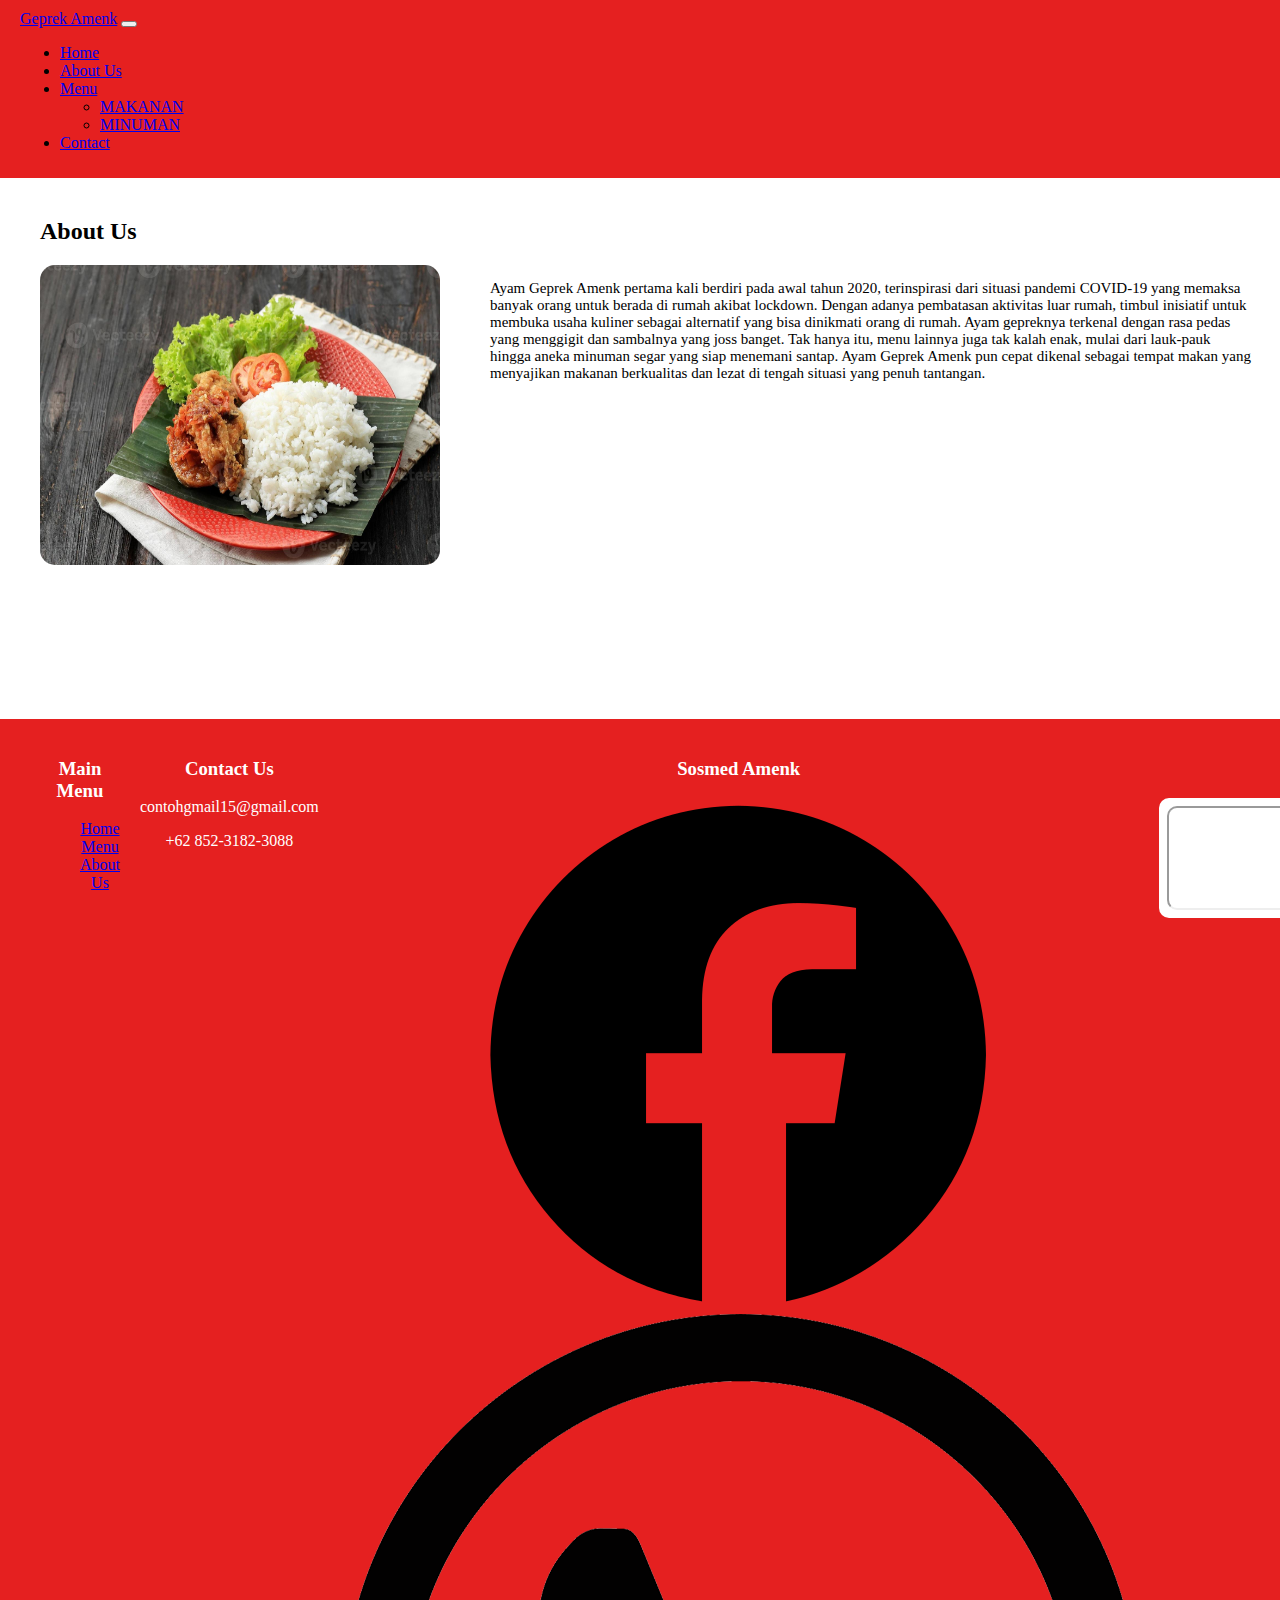
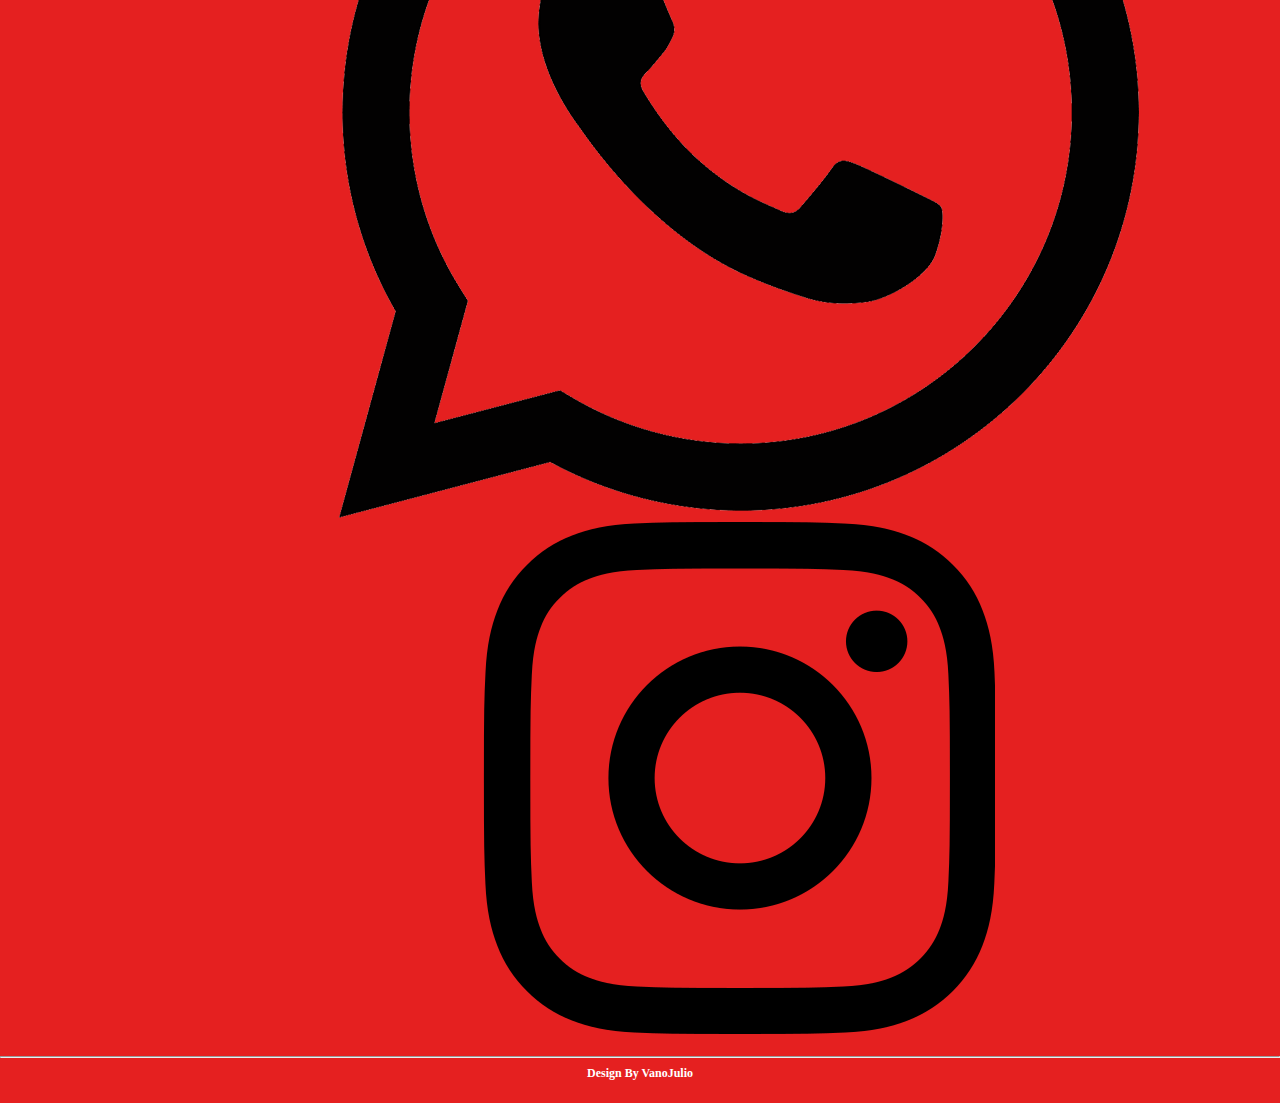
<file: about.html>
<!DOCTYPE html>
<html lang="en">

<head>
    <meta charset="UTF-8">
    <meta name="viewport" content="width=device-width, initial-scale=1.0">
    <meta name="description"
        content="Geprek Amenk - Nikmati ayam geprek terbaik dengan berbagai pilihan menu. Segera pesan sekarang!">
    <title>GEPREK AMENK</title>
    <link rel="stylesheet" href="/CSS/style.css">
    <link href="https://cdn.jsdelivr.net/npm/bootstrap@5.0.2/dist/css/bootstrap.min.css" rel="stylesheet"
        integrity="sha384-EVSTQN3/azprG1Anm3QDgpJLIm9Nao0Yz1ztcQTwFspd3yD65VohhpuuCOmLASjC" crossorigin="anonymous">
    <script src="https://cdn.jsdelivr.net/npm/@popperjs/core@2.9.2/dist/umd/popper.min.js"
        integrity="sha384-IQsoLXl5PILFhosVNubq5LC7Qb9DXgDA9i+tQ8Zj3iwWAwPtgFTxbJ8NT4GN1R8p"
        crossorigin="anonymous"></script>
    <script src="https://cdn.jsdelivr.net/npm/bootstrap@5.0.2/dist/js/bootstrap.min.js"
        integrity="sha384-cVKIPhGWiC2Al4u+LWgxfKTRIcfu0JTxR+EQDz/bgldoEyl4H0zUF0QKbrJ0EcQF"
        crossorigin="anonymous"></script>
</head>

<body>
    <nav class="navbar navbar-expand-lg navbar-light bg-warning">
        <div class="container-fluid">
            <a class="navbar-brand" href="#">Geprek Amenk</a>
            <!-- Hamburger menu untuk layar kecil -->
            <button class="navbar-toggler" type="button" data-bs-toggle="collapse" data-bs-target="#navbarNav"
                aria-controls="navbarNav" aria-expanded="false" aria-label="Toggle navigation">
                <span class="navbar-toggler-icon"></span>
            </button>
            <div class="collapse navbar-collapse" id="navbarNav">
                <ul class="navbar-nav ms-auto">
                    <li class="nav-item">
                        <a class="nav-link active" aria-current="page" href="index.html">Home</a>
                    </li>
                    <li class="nav-item">
                        <a class="nav-link" href="about.html">About Us</a>
                    </li>
                    <li class="nav-item dropdown">
                        <a class="nav-link dropdown-toggle" href="#" id="navbarDropdown" role="button"
                            data-bs-toggle="dropdown" aria-expanded="false">
                            Menu
                        </a>
                        <ul class="dropdown-menu" aria-labelledby="navbarDropdown">
                            <li><a class="dropdown-item" href="makanan.html">MAKANAN</a></li>
                            <li><a class="dropdown-item" href="#">MINUMAN</a></li>
                        </ul>
                    </li>
                    <li class="nav-item">
                        <a class="nav-link" href="#">Contact</a>
                    </li>
                </ul>
            </div>
        </div>
    </nav>

    <!--  CONTENT  -->

    <h2 class="about">About Us</h2>
    <div class="wrapper">
        <div class="gambar">
            <img src="/ASSETS/nasi-ayam-geprek-sambal-bawang-photo.jpg">
        </div>
        <div class="tentang">
            <p>Ayam Geprek Amenk pertama kali berdiri pada awal tahun 2020, terinspirasi dari situasi pandemi COVID-19
                yang memaksa banyak orang untuk berada di rumah akibat lockdown. Dengan adanya pembatasan aktivitas luar
                rumah, timbul inisiatif untuk membuka usaha kuliner sebagai alternatif yang bisa dinikmati orang di
                rumah. Ayam gepreknya terkenal dengan rasa pedas yang menggigit dan sambalnya yang joss banget. Tak
                hanya itu, menu lainnya juga tak kalah enak, mulai dari lauk-pauk hingga aneka minuman segar yang siap
                menemani santap. Ayam Geprek Amenk pun cepat dikenal sebagai tempat makan yang menyajikan makanan
                berkualitas dan lezat di tengah situasi yang penuh tantangan.</p>
        </div>
    </div>

    <footer class="footer">
        <div class="footer-container">
            <div class="footer-column">
                <h3>Main Menu</h3>
                <ul>
                    <a href="index.html">Home</a>
                    <a href="makanan.html">Menu</a>
                    <a href="about.html">About Us</a>
                </ul>
            </div>
            <div class="footer-column">
                <h3>Contact Us</h3>
                <p>contohgmail15@gmail.com</p>
                <p>+62 852-3182-3088</p>
            </div>
            <div class="footer-column">
                <h3>Sosmed Amenk</h3>
                <div class="footer-sosmed">
                    <a href="https://facebook.com" target="_blank"><i class="fab fa-facebook"></i>
                        <img src="/ASSETS/fb.png">
                    </a>
                    <a href="https://twitter.com" target="_blank"><i class="fab fa-twitter"></i>
                        <img src="/ASSETS/wa.png">
                    </a>
                    <a href="https://instagram.com" target="_blank"><i class="fab fa-instagram"></i>
                        <img src="/ASSETS/ig.png">
                    </a>
                </div>
            </div>
            <div class="footer-columnn">
                <h3>Adress</h3>
                <div class="address-box">
                    <iframe
                        src="https://www.google.com/maps/embed?pb=!1m18!1m12!1m3!1d63185.60224560849!2d114.3760194!3d-8.1926668!2m3!1f0!2f0!3f0!3m2!1i1024!2i768!4f13.1!3m3!1m2!1s0x2dd145cfd7b82b3b%3A0x443e83f6f4e9cc3e!2sAMENK%20SALAD!5e0!3m2!1sid!2sid!4v1734929409439!5m2!1sid!2sid"
                        width="300" height="150" style="border-radius:10px;" allowfullscreen="" loading="lazy"
                        referrerpolicy="no-referrer-when-downgrade"></iframe>
                </div>
            </div>
        </div>
        <hr class="separator">
        <p class="footer-credit">Design By VanoJulio</p>
    </footer>

</body>

</html>
</file>
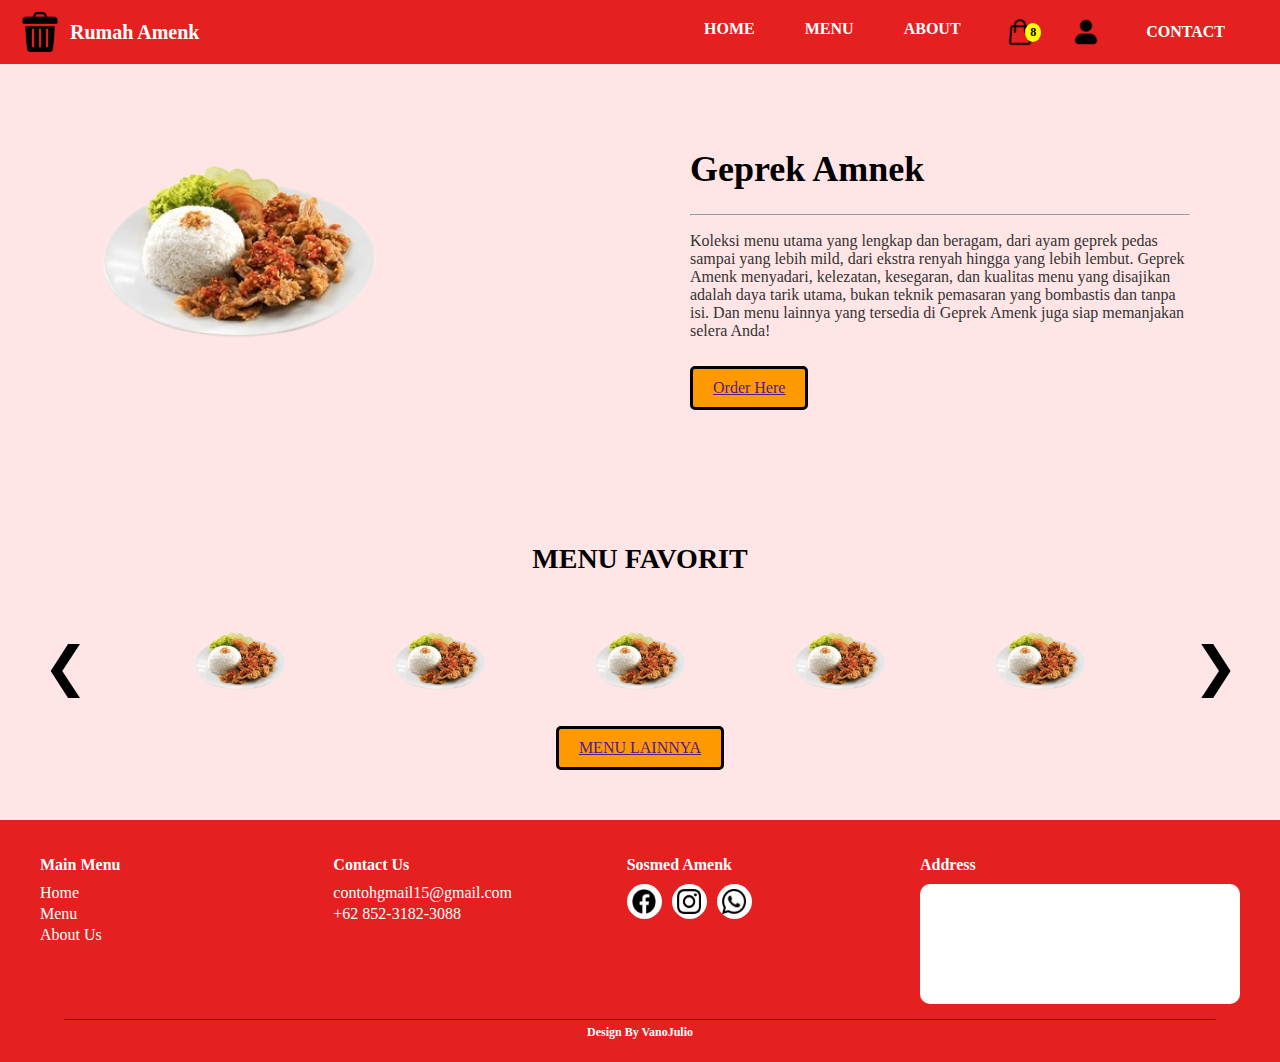
<file: landingpage.html>
<!DOCTYPE html>
<html lang="en">

<head>
    <meta charset="UTF-8">
    <meta name="viewport" content="width=device-width, initial-scale=1.0">
    <meta name="description"
        content="Geprek Amenk - Nikmati ayam geprek terbaik dengan berbagai pilihan menu. Segera pesan sekarang!">
    <title>GEPREK AMENK</title>
    <link rel="stylesheet" href="/CSS/style.css">
    <link href="https://cdn.jsdelivr.net/npm/bootstrap@5.0.2/dist/css/bootstrap.min.css" rel="stylesheet"
        integrity="sha384-EVSTQN3/azprG1Anm3QDgpJLIm9Nao0Yz1ztcQTwFspd3yD65VohhpuuCOmLASjC" crossorigin="anonymous">
    <script src="https://cdn.jsdelivr.net/npm/@popperjs/core@2.9.2/dist/umd/popper.min.js"
        integrity="sha384-IQsoLXl5PILFhosVNubq5LC7Qb9DXgDA9i+tQ8Zj3iwWAwPtgFTxbJ8NT4GN1R8p"
        crossorigin="anonymous"></script>
    <script src="https://cdn.jsdelivr.net/npm/bootstrap@5.0.2/dist/js/bootstrap.min.js"
        integrity="sha384-cVKIPhGWiC2Al4u+LWgxfKTRIcfu0JTxR+EQDz/bgldoEyl4H0zUF0QKbrJ0EcQF"
        crossorigin="anonymous"></script>
    <script defer src="index.js"></script>

</head>

<body>

    <nav class="navbar">
        <div class="logo-container">
            <img src="/ASSETS/trash-can.png" alt="Logo Rumah Amenk" class="logo">
            <span class="brand-name">Rumah Amenk</span>
        </div>
        <ul class="nav-links">
            <li><a href="#">HOME</a></li>
            <li><a href="#">MENU</a></li>
            <li><a href="#">ABOUT</a></li>
        </ul>
        <div class="icons">
            <a href="cart.html" class="cart">
                <img src="/ASSETS/shopping-bag.png" alt="Cart">
                <span class="cart-count">8</span>
            </a>
            <a href="login.html" class="user">
                <img src="/ASSETS/user.png" alt="User">
            </a>
            <a href="contact.html" class="contact-btn">CONTACT</a> <!-- Sekarang pakai <a> biar bisa klik -->
        </div>
    </nav>

    <header>
        <div class="header-content">
            <div class="header-image">
                <img src="/ASSETS/ayam-geprek-indonesian-food-crispy-260nw-2357183251-removebg-preview.png" alt="Ayam Geprek">
            </div>
            <div class="header-text">
                <h1>Geprek Amnek</h1>
                <hr class="header-line">
                <p>Koleksi menu utama yang lengkap dan beragam, dari ayam geprek pedas sampai yang lebih mild, dari ekstra renyah hingga yang lebih lembut. Geprek Amenk menyadari, kelezatan, kesegaran, dan kualitas menu yang disajikan adalah daya tarik utama, bukan teknik pemasaran yang bombastis dan tanpa isi. Dan menu lainnya yang tersedia di Geprek Amenk juga siap memanjakan selera Anda!</p>
                <div class="order-btn"><a href="">Order Here</a></div>
            </div>
        </div>
    </header>

    <section class="menu-favorit">
        <h2>MENU FAVORIT</h2>
        <div class="carousel">
            <div class="arrow left" onclick="slideLeft()">&#10094;</div>
            <div class="carousel-container" id="carousel">
                <img src="/ASSETS/ayam-geprek-indonesian-food-crispy-260nw-2357183251-removebg-preview.png" alt="Menu 1">
                <img src="/ASSETS/ayam-geprek-indonesian-food-crispy-260nw-2357183251-removebg-preview.png" alt="Menu 2">
                <img src="/ASSETS/ayam-geprek-indonesian-food-crispy-260nw-2357183251-removebg-preview.png" alt="Menu 3">
                <img src="/ASSETS/ayam-geprek-indonesian-food-crispy-260nw-2357183251-removebg-preview.png" alt="Menu 4">
                <img src="/ASSETS/ayam-geprek-indonesian-food-crispy-260nw-2357183251-removebg-preview.png" alt="Menu 5">
                <img src="/ASSETS/ayam-geprek-indonesian-food-crispy-260nw-2357183251-removebg-preview.png" alt="Menu 6">
                <img src="/ASSETS/ayam-geprek-indonesian-food-crispy-260nw-2357183251-removebg-preview.png" alt="Menu 7">
            </div>
            <div class="arrow right" onclick="slideRight()">&#10095;</div>
        </div>
        <div class="menu-lainnya"><a href="">MENU LAINNYA</a></div>
    </section>

    <footer class="footer">
        <div class="footer-container">
            <div class="footer-section">
                <h3>Main Menu</h3>
                <ul>
                    <li><a href="#">Home</a></li>
                    <li><a href="#">Menu</a></li>
                    <li><a href="#">About Us</a></li>
                </ul>
            </div>

            <div class="footer-section">
                <h3>Contact Us</h3>
                <p>contohgmail15@gmail.com</p>
                <p>+62 852-3182-3088</p>
            </div>

            <div class="footer-section">
                <h3>Sosmed Amenk</h3>
                <div class="social-icons">
                    <a href="#">
                        <div class="circle">
                            <img src="/ASSETS/fb.png">
                        </div>
                    </a>
                    <a href="#">
                        <div class="circle">
                            <img src="/ASSETS/ig.png">
                        </div>
                    </a>
                    <a href="#">
                        <div class="circle">
                            <img src="/ASSETS/wa.png">
                        </div>
                    </a>
                </div>                
            </div>

            <div class="footer-section">
                <h3>Address</h3>
                <div class="address-box">
                    <iframe src="https://www.google.com/maps/embed?pb=!1m18!1m12!1m3!1d3949.0986796408683!2d114.37595739999999!3d-8.192814!2m3!1f0!2f0!3f0!3m2!1i1024!2i768!4f13.1!3m3!1m2!1s0x2dd145cfd7b82b3b%3A0x443e83f6f4e9cc3e!2sAMENK%20SALAD!5e0!3m2!1sid!2sid!4v1740978435400!5m2!1sid!2sid" 
                    width="300" height="100" style="border:0;" allowfullscreen="" loading="lazy" referrerpolicy="no-referrer-when-downgrade"></iframe>
                </div>
            </div>            
        </div>

        <hr class="footer-line">
        <p class="footer-credit">Design By VanoJulio</p>
    </footer>


</body>

</html>
</file>
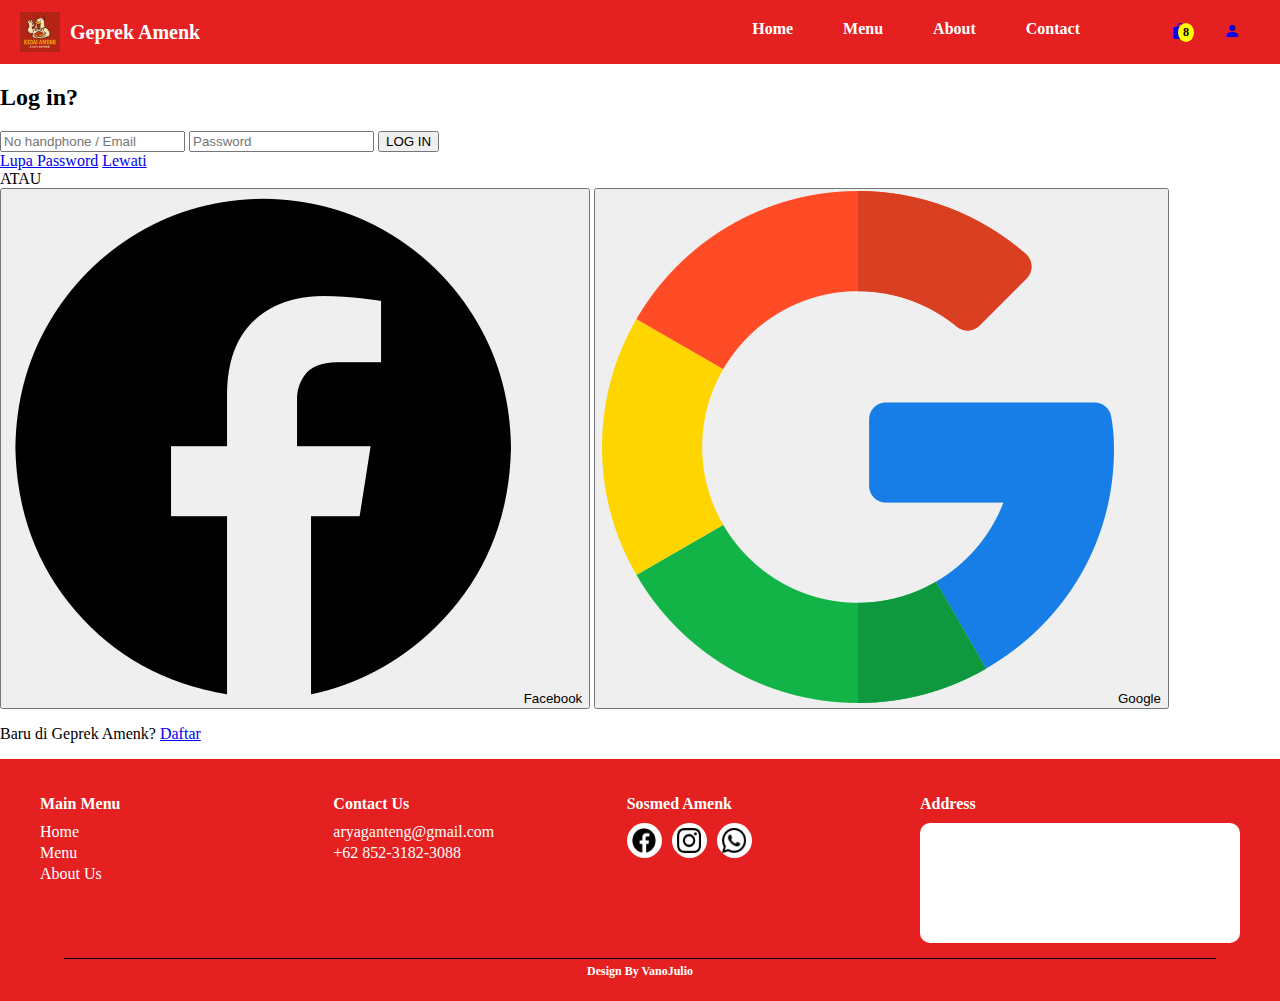
<file: login.html>
<!DOCTYPE html>
<html lang="en">

<head>
    <meta charset="UTF-8">
    <meta name="viewport" content="width=device-width, initial-scale=1.0">
    <meta name="description"
        content="Geprek Amenk - Nikmati ayam geprek terbaik dengan berbagai pilihan menu. Segera pesan sekarang!">
    <title>GEPREK AMENK</title>
    <link rel="stylesheet" href="/CSS/style.css">
    <link href="https://cdn.jsdelivr.net/npm/bootstrap@5.0.2/dist/css/bootstrap.min.css" rel="stylesheet"
        integrity="sha384-EVSTQN3/azprG1Anm3QDgpJLIm9Nao0Yz1ztcQTwFspd3yD65VohhpuuCOmLASjC" crossorigin="anonymous">
    <script src="https://cdn.jsdelivr.net/npm/@popperjs/core@2.9.2/dist/umd/popper.min.js"
        integrity="sha384-IQsoLXl5PILFhosVNubq5LC7Qb9DXgDA9i+tQ8Zj3iwWAwPtgFTxbJ8NT4GN1R8p"
        crossorigin="anonymous"></script>
    <script src="https://cdn.jsdelivr.net/npm/bootstrap@5.0.2/dist/js/bootstrap.min.js"
        integrity="sha384-cVKIPhGWiC2Al4u+LWgxfKTRIcfu0JTxR+EQDz/bgldoEyl4H0zUF0QKbrJ0EcQF"
        crossorigin="anonymous"></script>
    <link rel="stylesheet" href="https://cdn.jsdelivr.net/npm/bootstrap-icons@1.11.3/font/bootstrap-icons.min.css">
</head>

<body>

    <nav class="navbar">
        <div class="logo-container">
            <img src="/ASSETS/logo.png" alt="Logo Rumah Amenk" class="logo">
            <span class="brand-name">Geprek Amenk</span>
        </div>
        <ul class="nav-links">
            <li><a href="landingpage.html">Home</a></li>
            <li><a href="menu-makanan.html">Menu</a></li>
            <li><a href="about.html">About</a></li>
            <li><a href="contact.html">Contact</a></li>
            <!-- <li><a href="contact.html" class="contact-btn">CONTACT</a></li> Sekarang pakai <a> biar bisa klik -->
        </ul>
        <div class="icons">
            <a href="cart.html" class="cart">
                <i class="bi bi-bag-fill"></i>
                <!-- <img src="/ASSETS/shopping-bag.png" alt="Cart"> -->
                <span class="cart-count">8</span>
            </a>
            <a href="login.html" class="user">
                <i class="bi bi-person-fill"></i>
                <!-- <img src="/ASSETS/user.png" alt="User"> -->
            </a>
        </div>
    </nav>

    <!--  CONTENT  -->

    <div class="login-container">
        <h2 class="log">Log in?</h2>
        <input class="nohp" type="text" placeholder="No handphone / Email">
        <input type="password" placeholder="Password">
        <button class="login-btn">LOG IN</button>

        <div class="extra-options">
            <a href="#">Lupa Password</a>
            <a href="#">Lewati</a>
        </div>

        <div class="divider">
            <span></span> ATAU <span></span>
        </div>

        <div class="social-login">
            <button class="facebook-btn">
                <img src="/ASSETS/fb.png" alt="Facebook"> Facebook
            </button>
            <button class="google-btn">
                <img src="/ASSETS/google.png" alt="Google"> Google
            </button>
        </div>

        <p class="register-text">
            Baru di Geprek Amenk? <a href="sign.html">Daftar</a>
        </p>
    </div>

    <footer class="footer">
        <div class="footer-container">
            <div class="footer-section">
                <h3>Main Menu</h3>
                <ul>
                    <li><a href="landingpage.html">Home</a></li>
                    <li><a href="#">Menu</a></li>
                    <li><a href="about.html">About Us</a></li>
                </ul>
            </div>

            <div class="footer-section">
                <h3>Contact Us</h3>
                <p>aryaganteng@gmail.com</p>
                <p>+62 852-3182-3088</p>
            </div>

            <div class="footer-section">
                <h3>Sosmed Amenk</h3>
                <div class="social-icons">
                    <a href="#">
                        <div class="circle">
                            <img src="/ASSETS/fb.png">
                        </div>
                    </a>
                   <a href="https://www.instagram.com/yuzakidesuu_/">
                        <div class="circle">
                            <img src="/ASSETS/ig.png">
                        </div>
                    </a>
                    <a href="https://wa.me/6285231823088?text=permisi%20kak%20saya%20tanya%20tanya%20dong">
                        <div class="circle">
                            <img src="/ASSETS/wa.png">
                        </div>
                    </a>
                </div>
            </div>

            <div class="footer-section">
                <h3>Address</h3>
                <div class="address-box">
                    <iframe
                        src="https://www.google.com/maps/embed?pb=!1m18!1m12!1m3!1d3949.0986796408683!2d114.37595739999999!3d-8.192814!2m3!1f0!2f0!3f0!3m2!1i1024!2i768!4f13.1!3m3!1m2!1s0x2dd145cfd7b82b3b%3A0x443e83f6f4e9cc3e!2sAMENK%20SALAD!5e0!3m2!1sid!2sid!4v1740978435400!5m2!1sid!2sid"
                        width="300" height="100" style="border:0;" allowfullscreen="" loading="lazy"
                        referrerpolicy="no-referrer-when-downgrade"></iframe>
                </div>
            </div>
        </div>

        <hr class="footer-line">
        <p class="footer-credit">Design By VanoJulio</p>
    </footer>
</body>

</html>
</file>
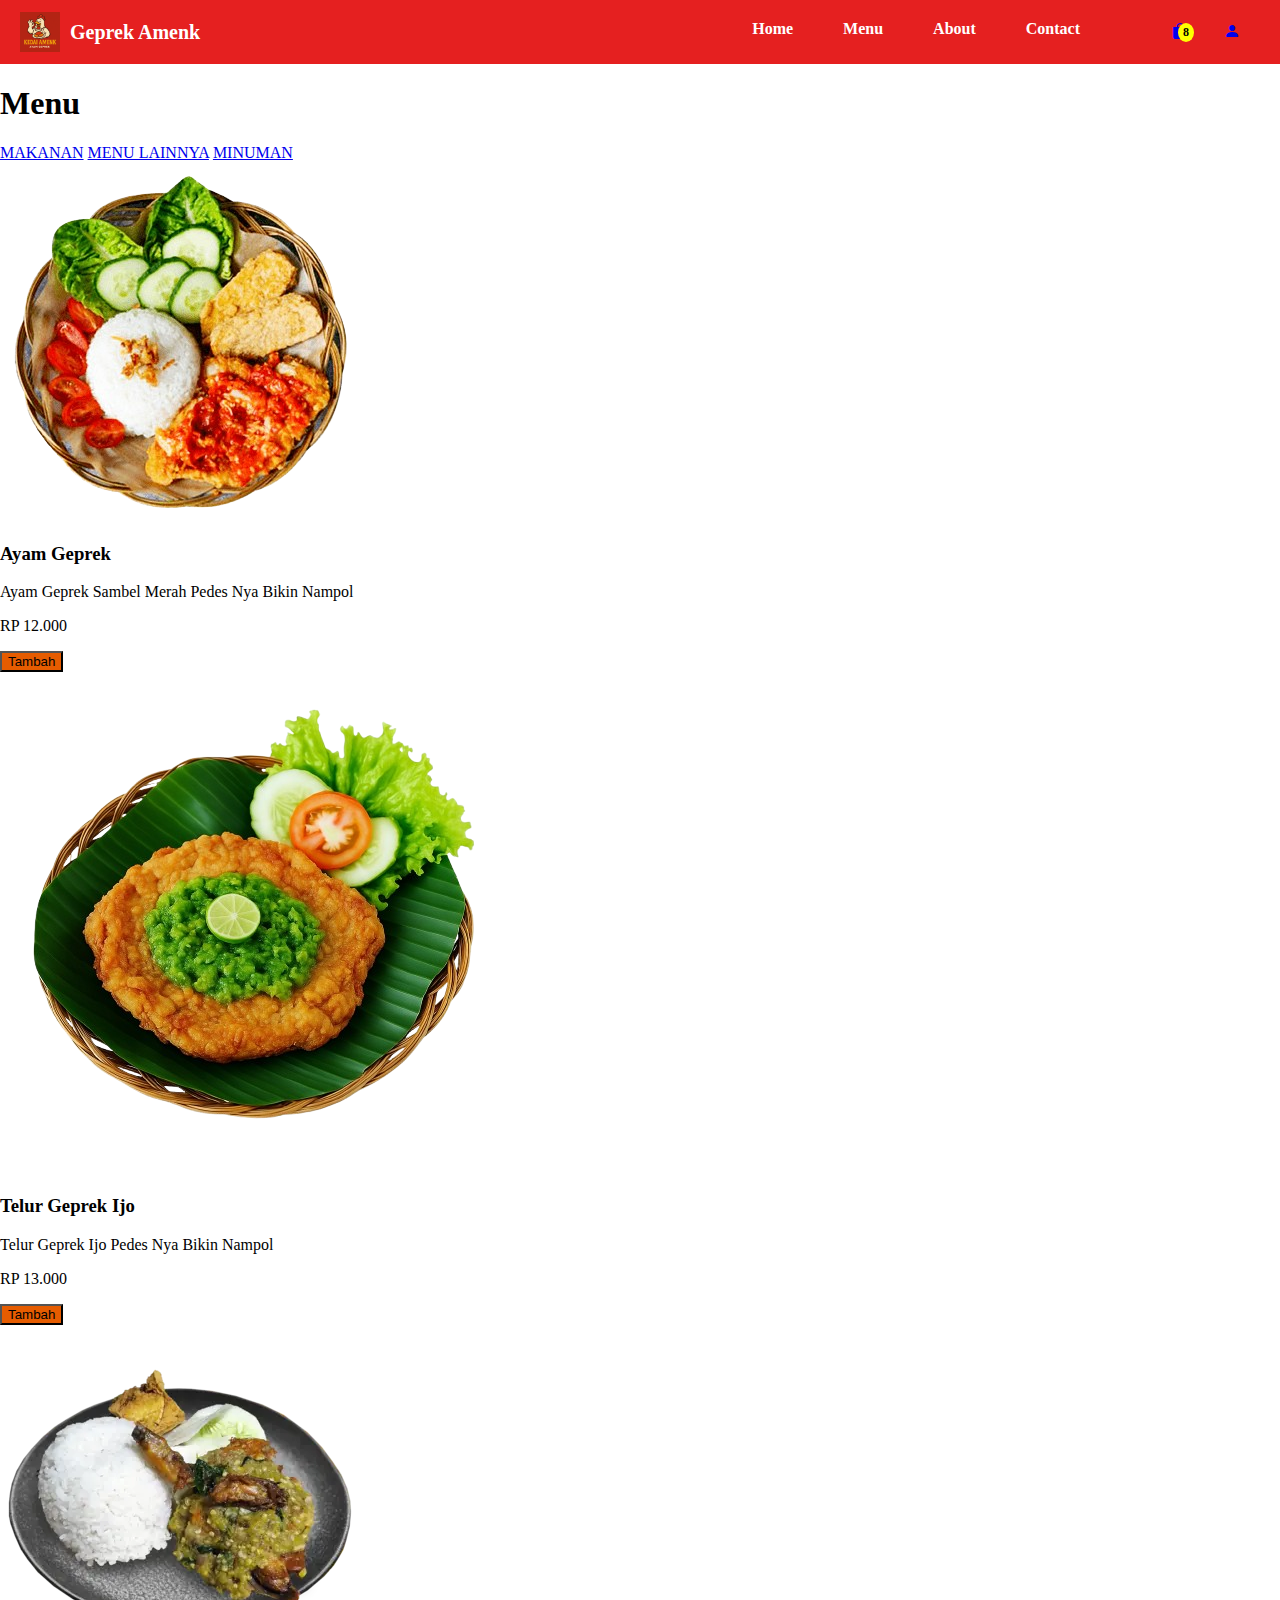
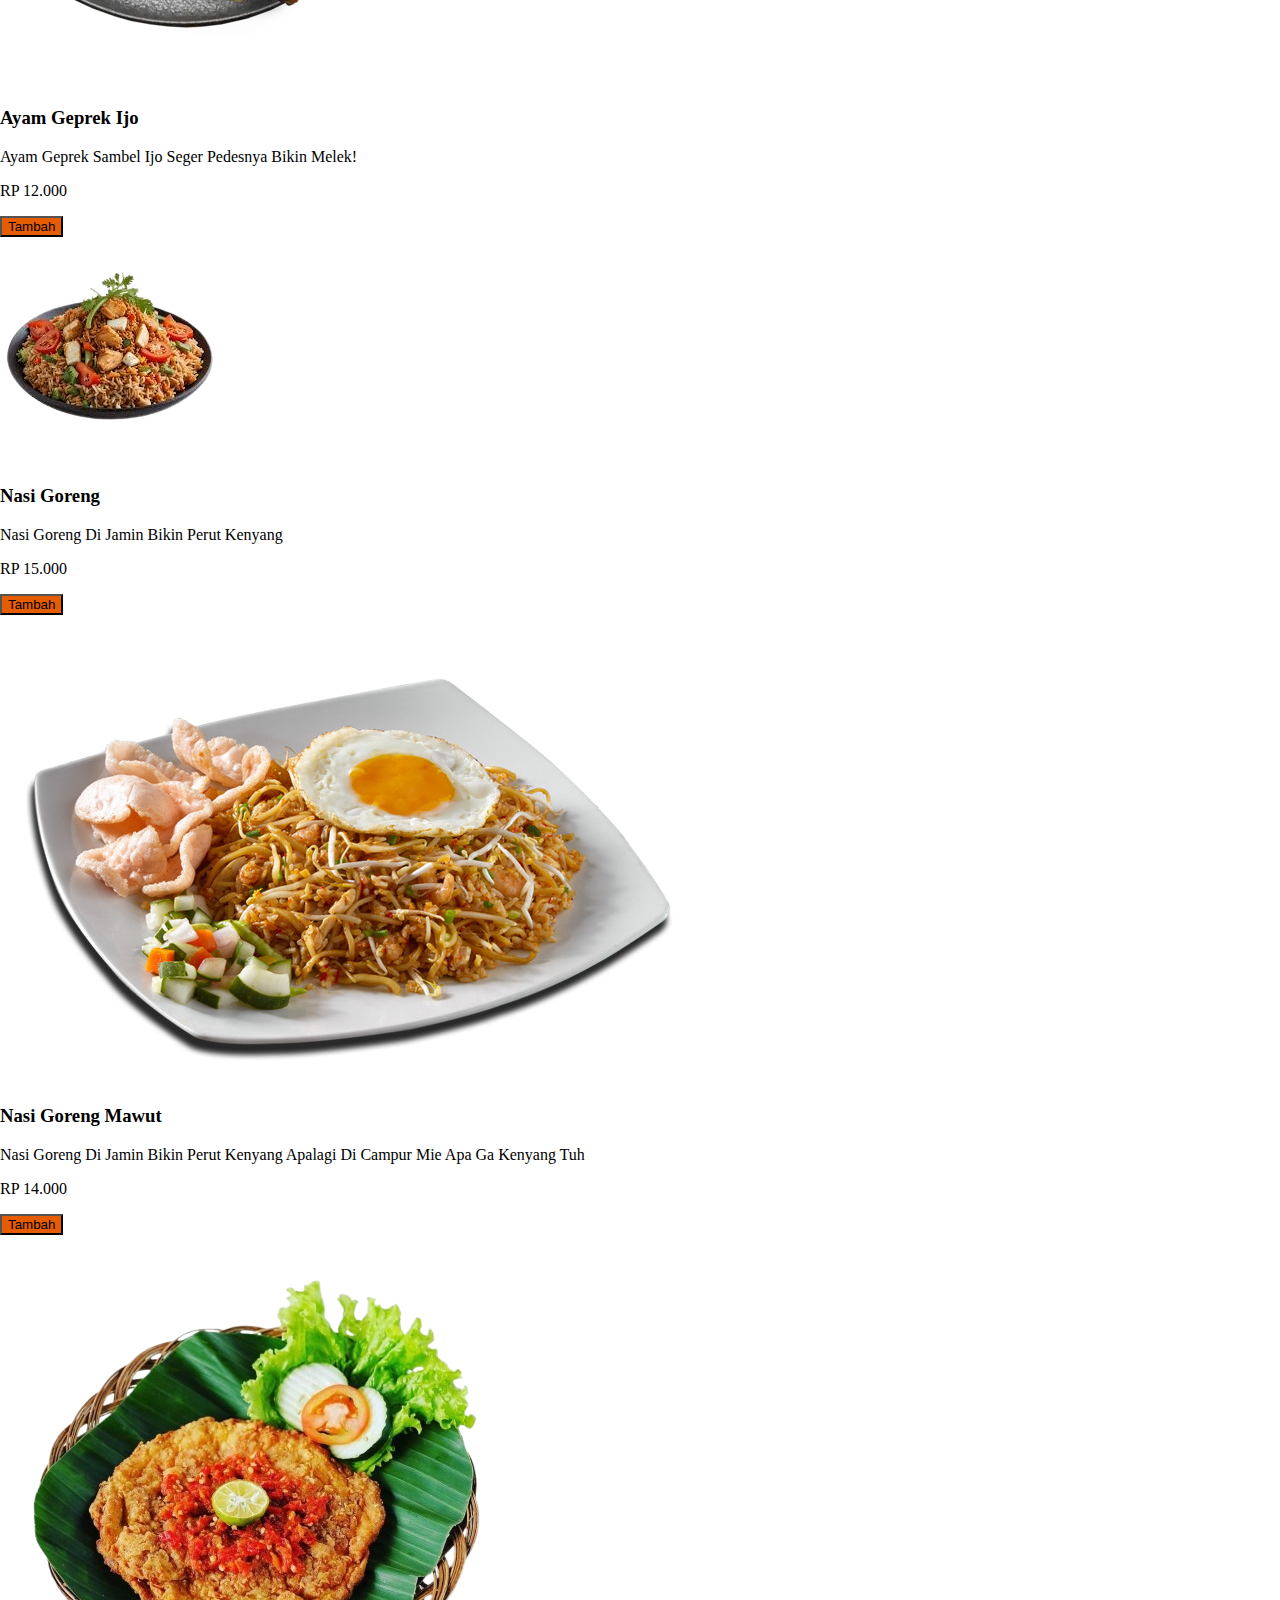
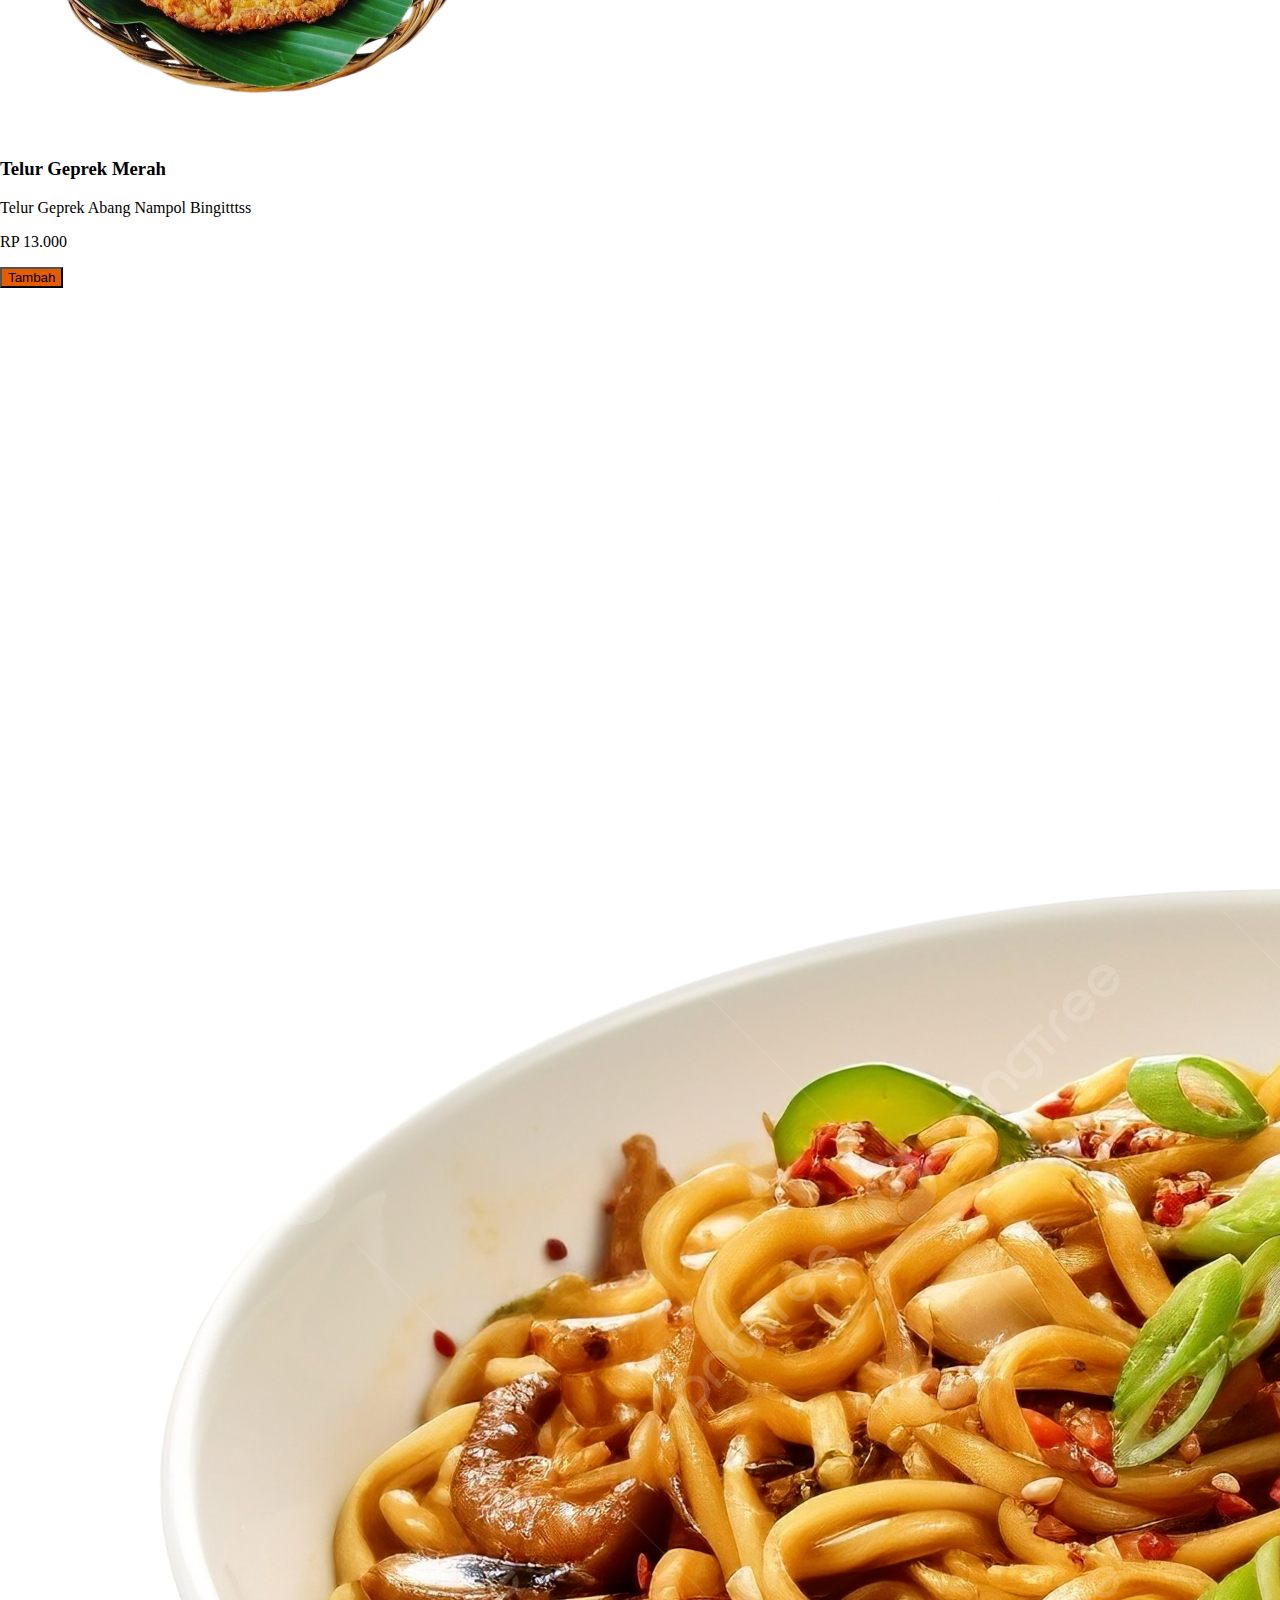
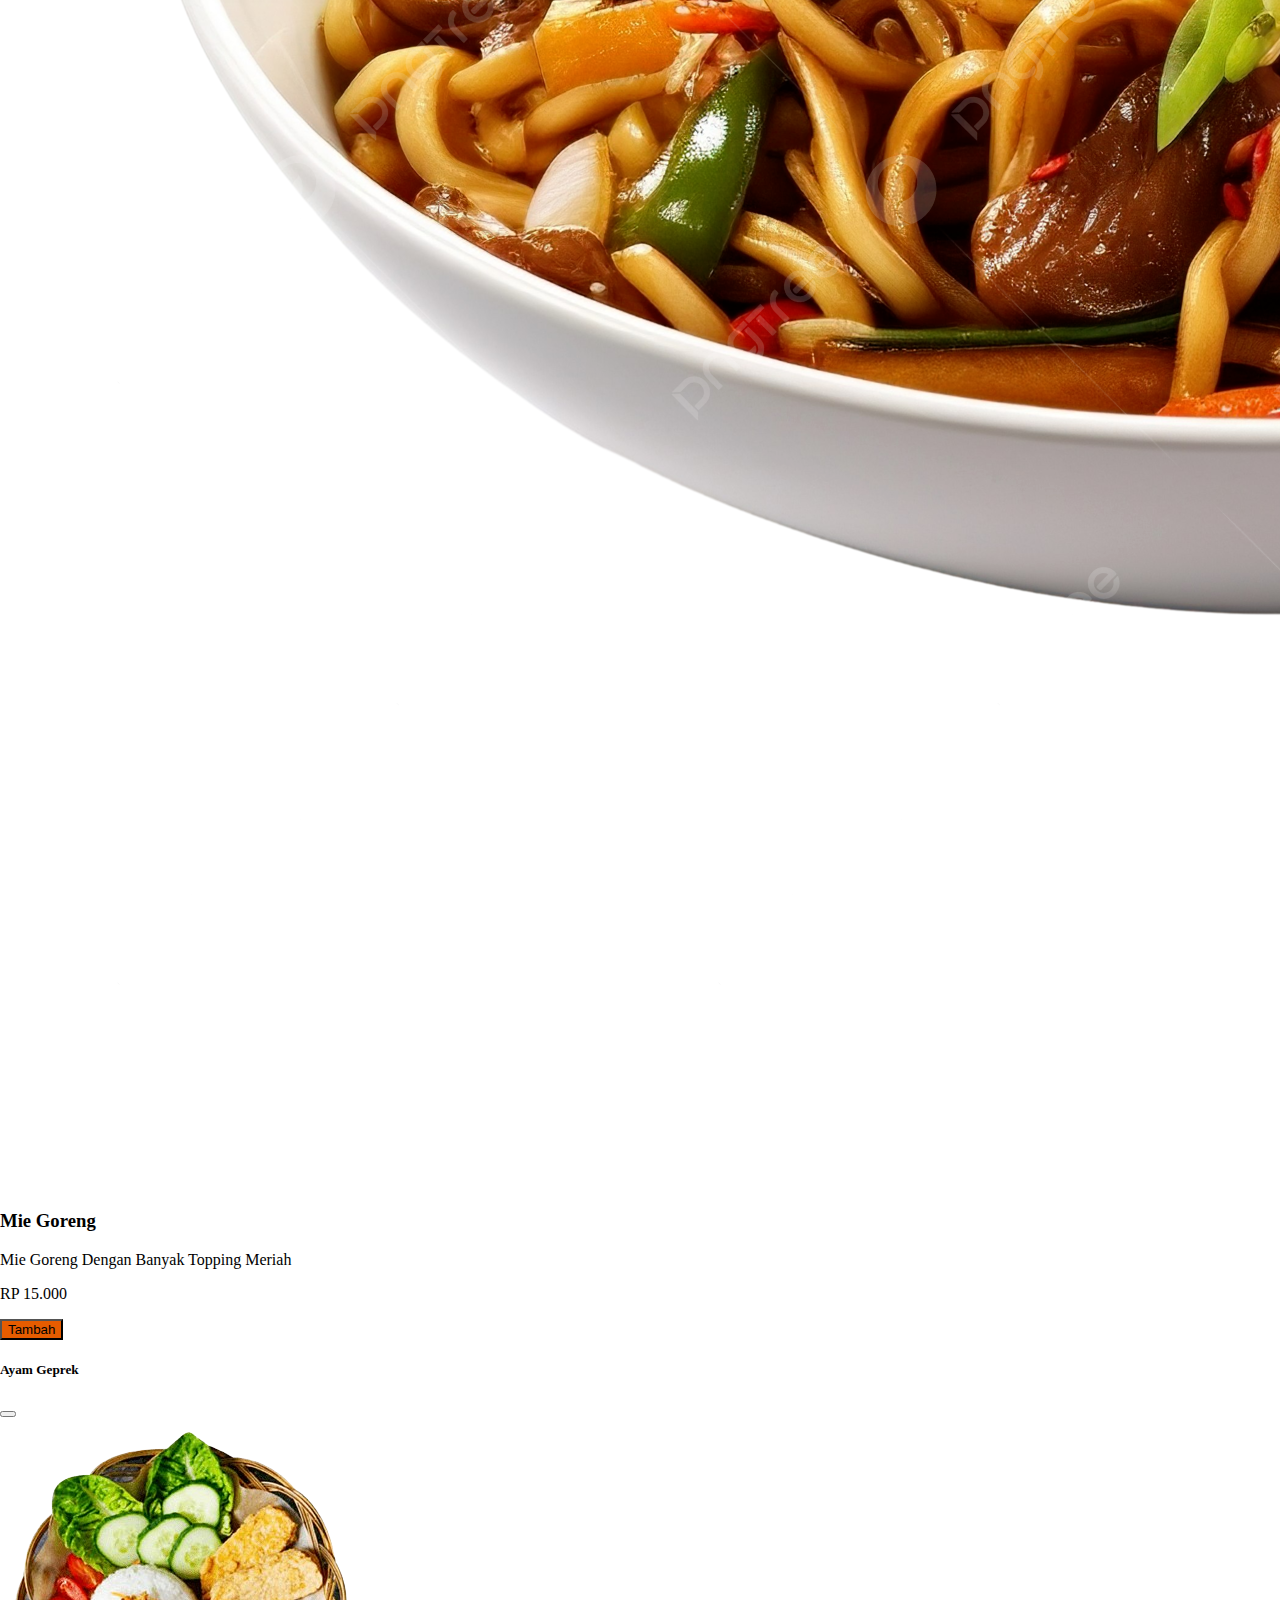
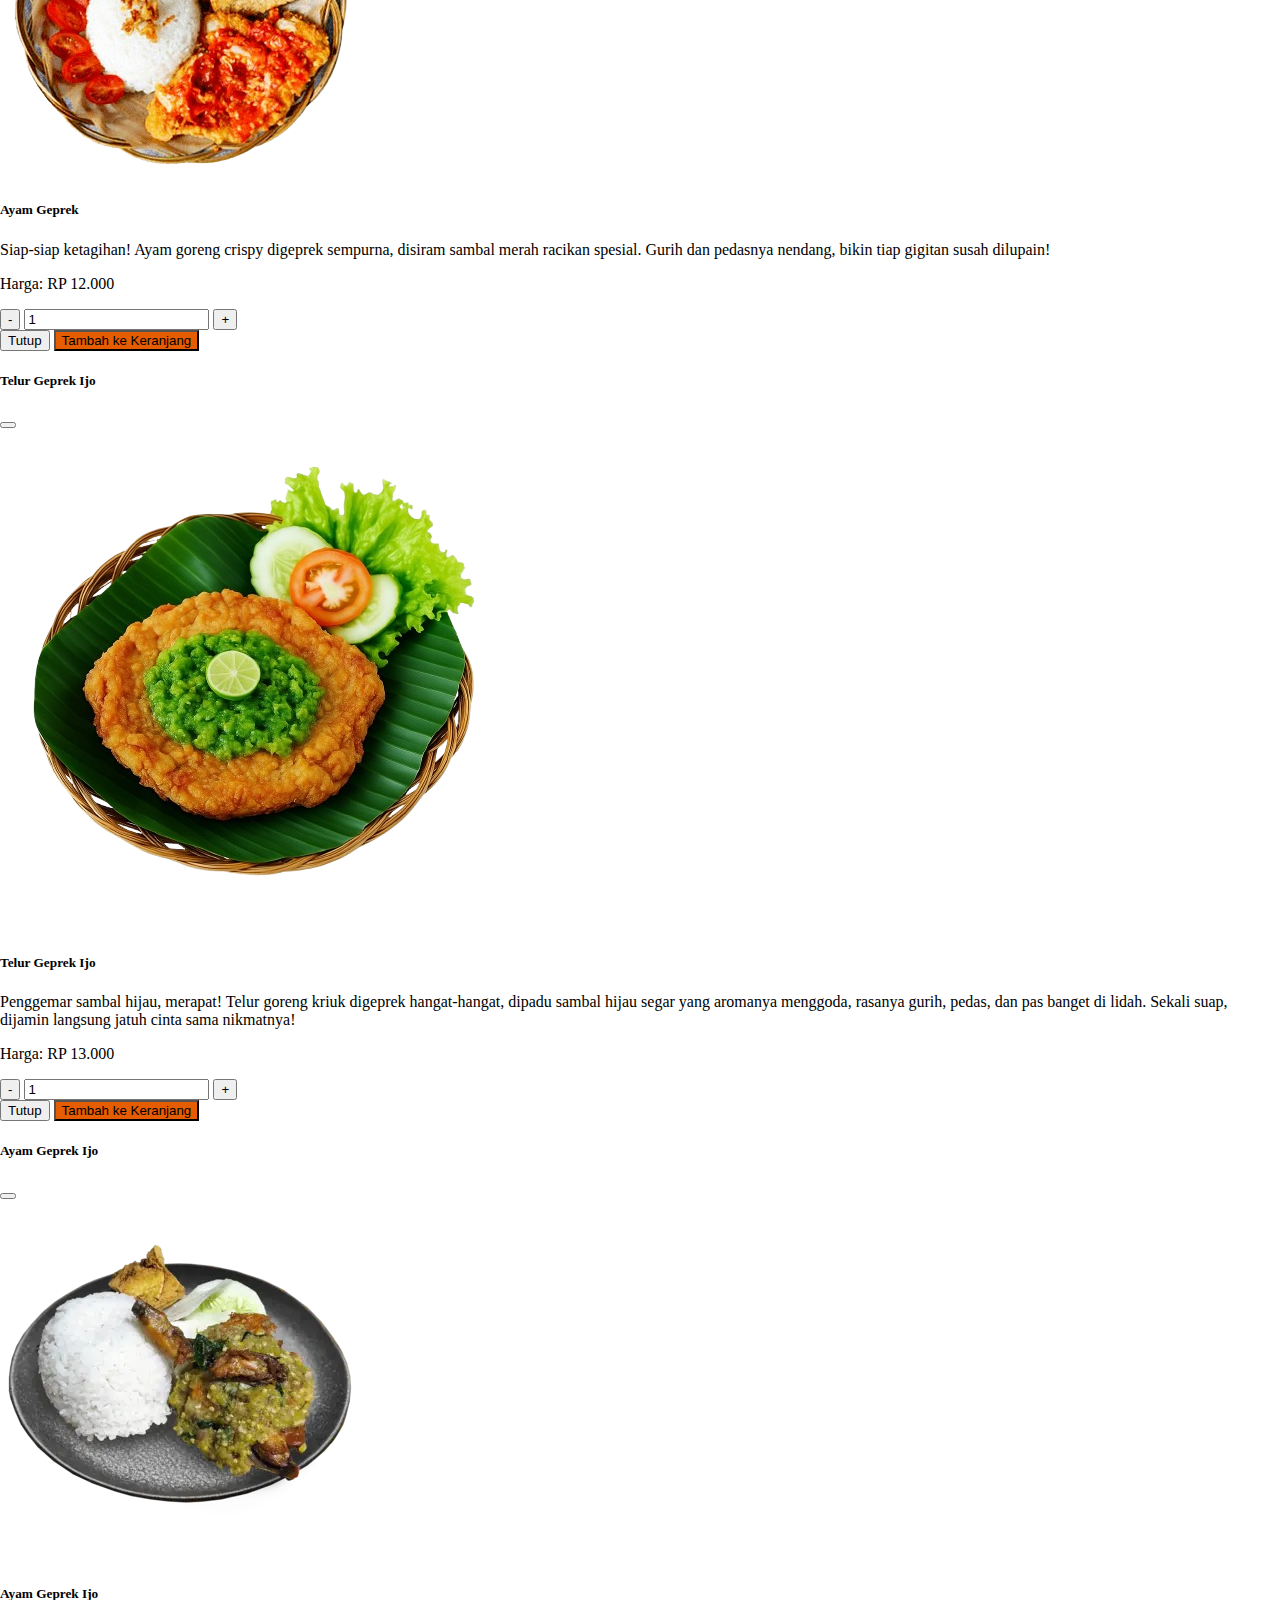
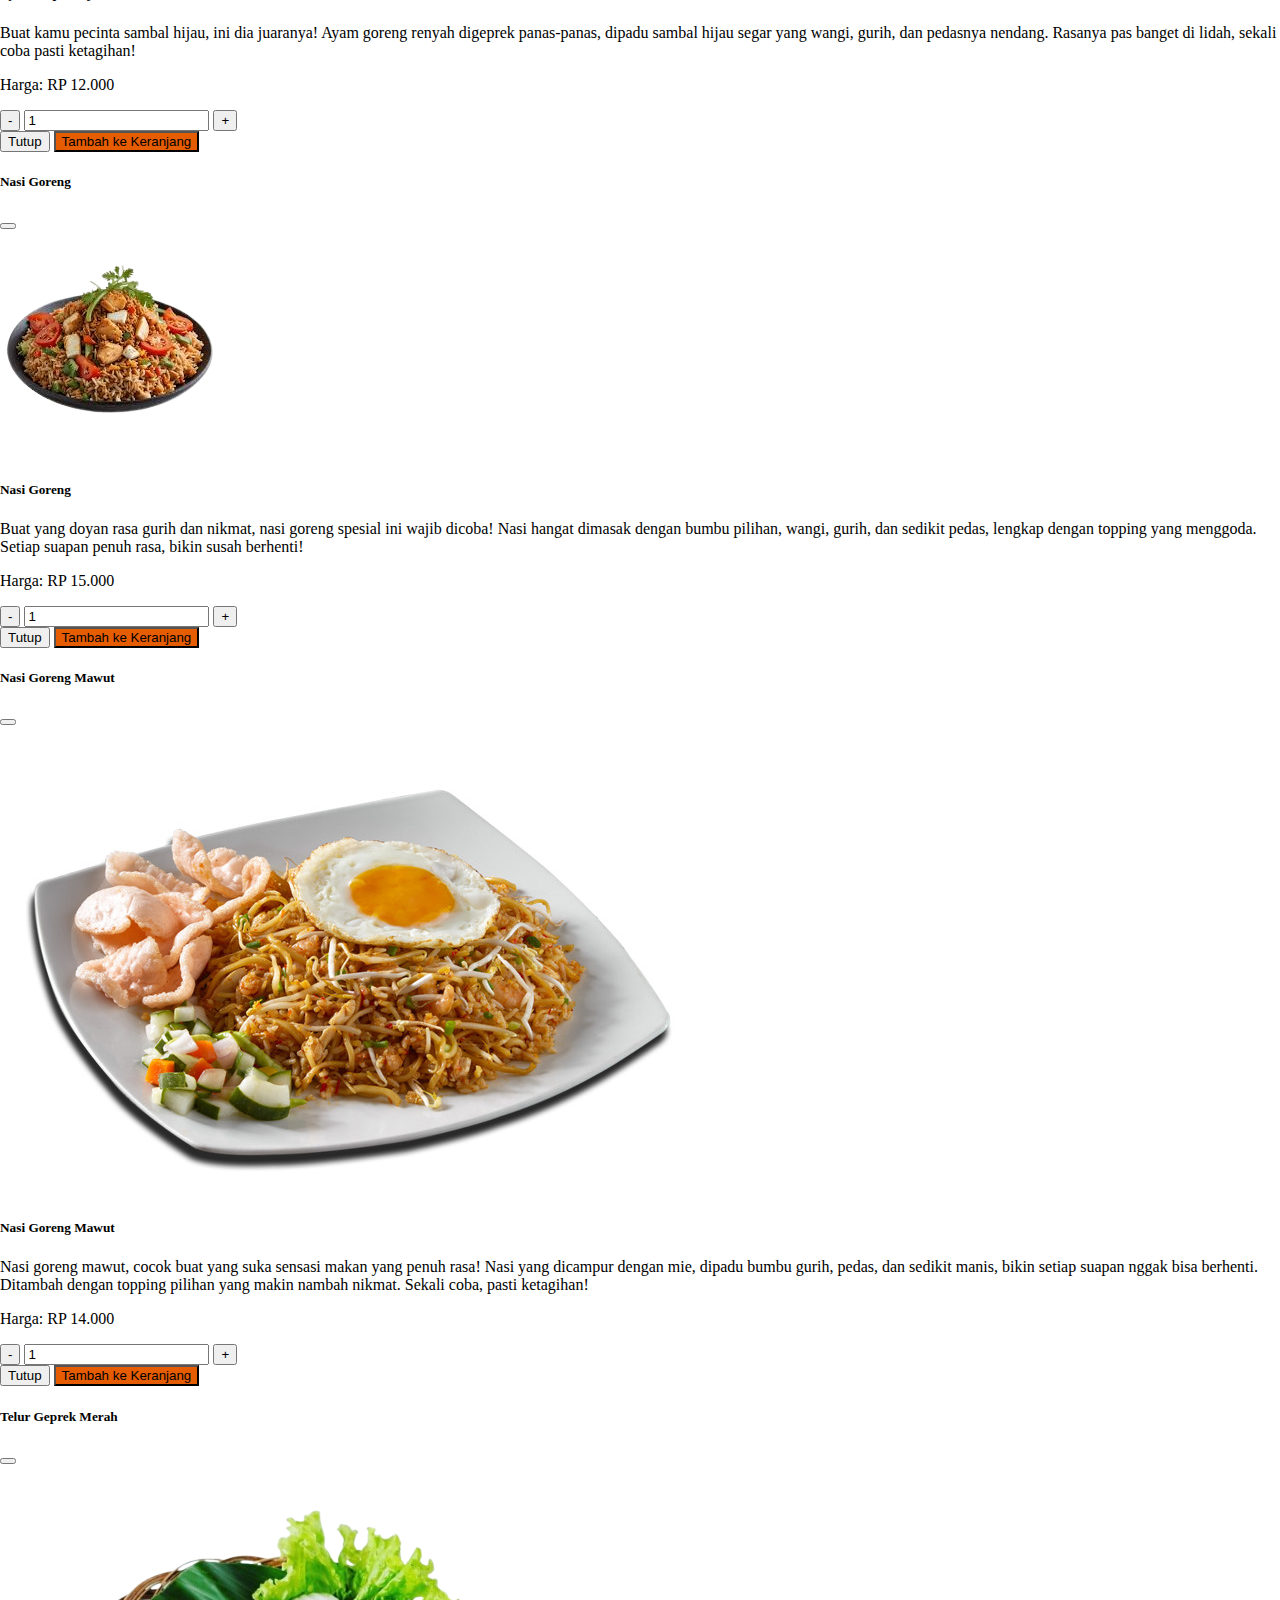
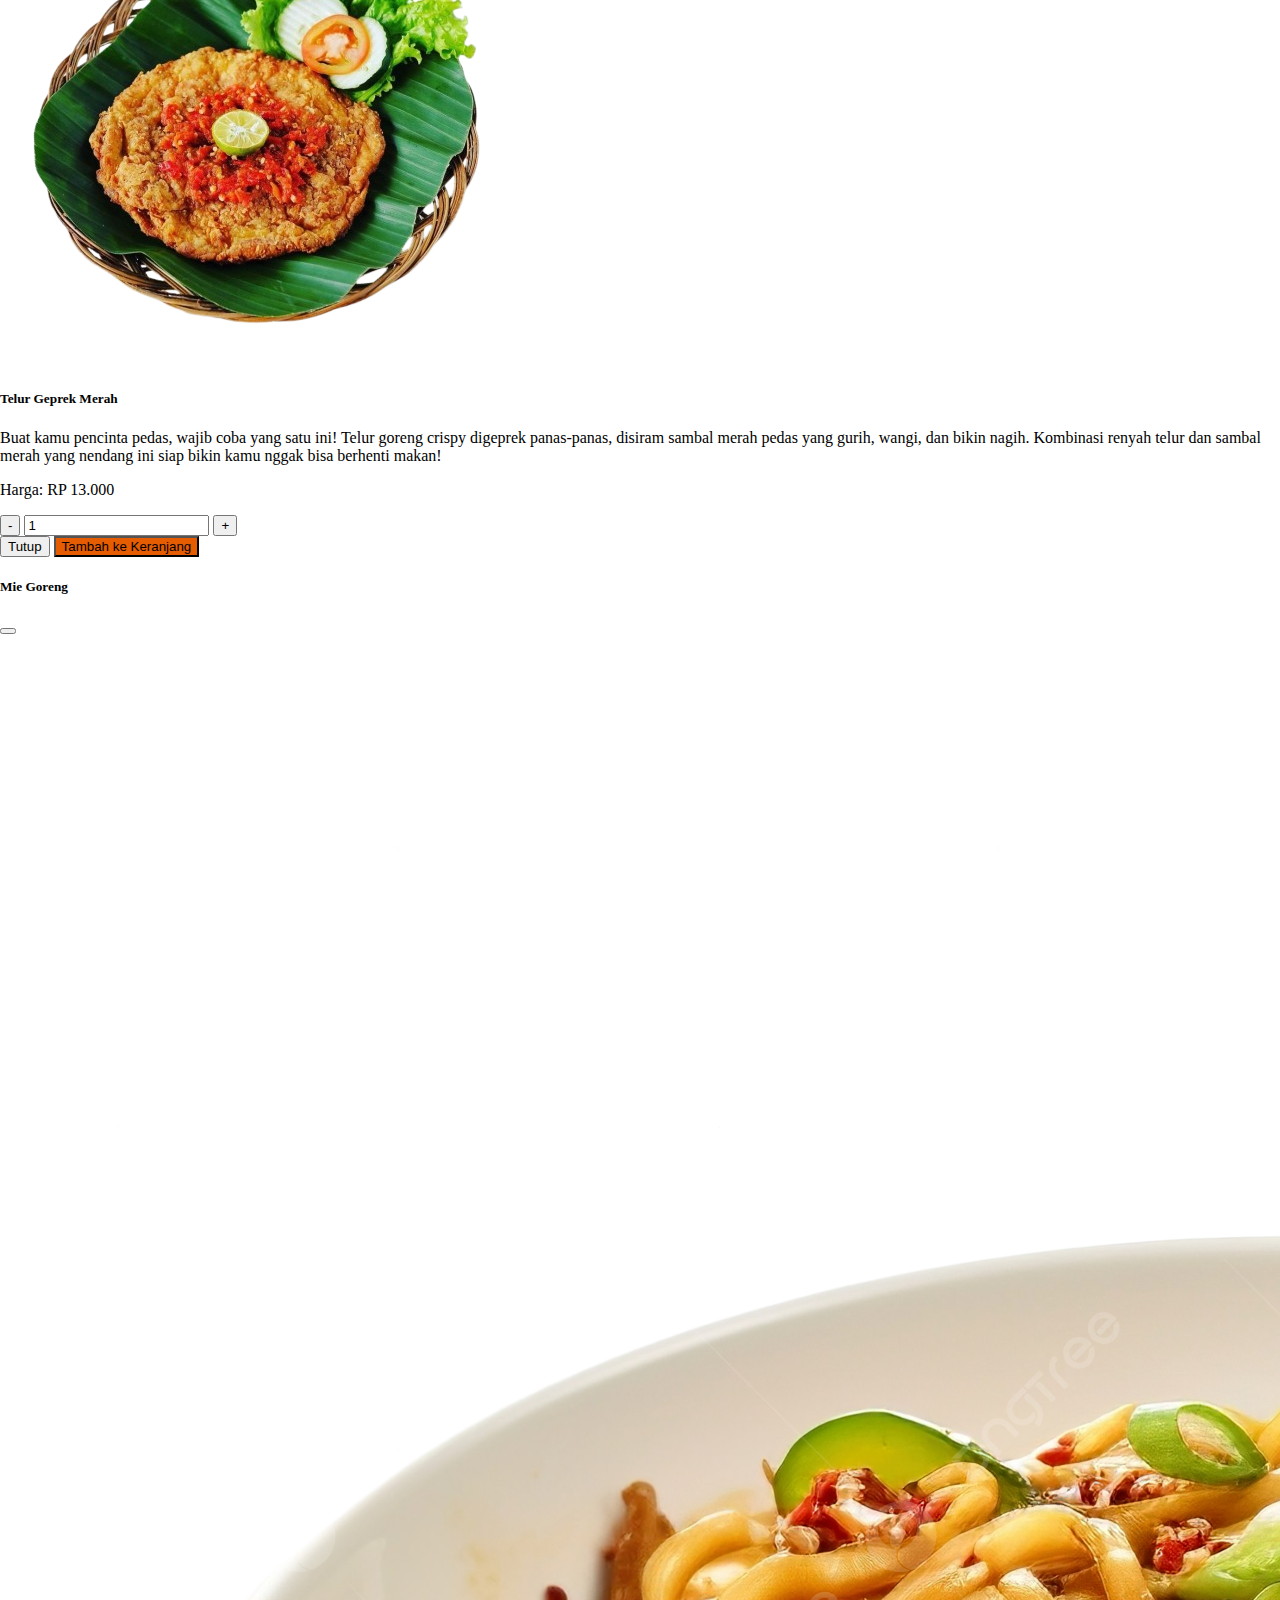
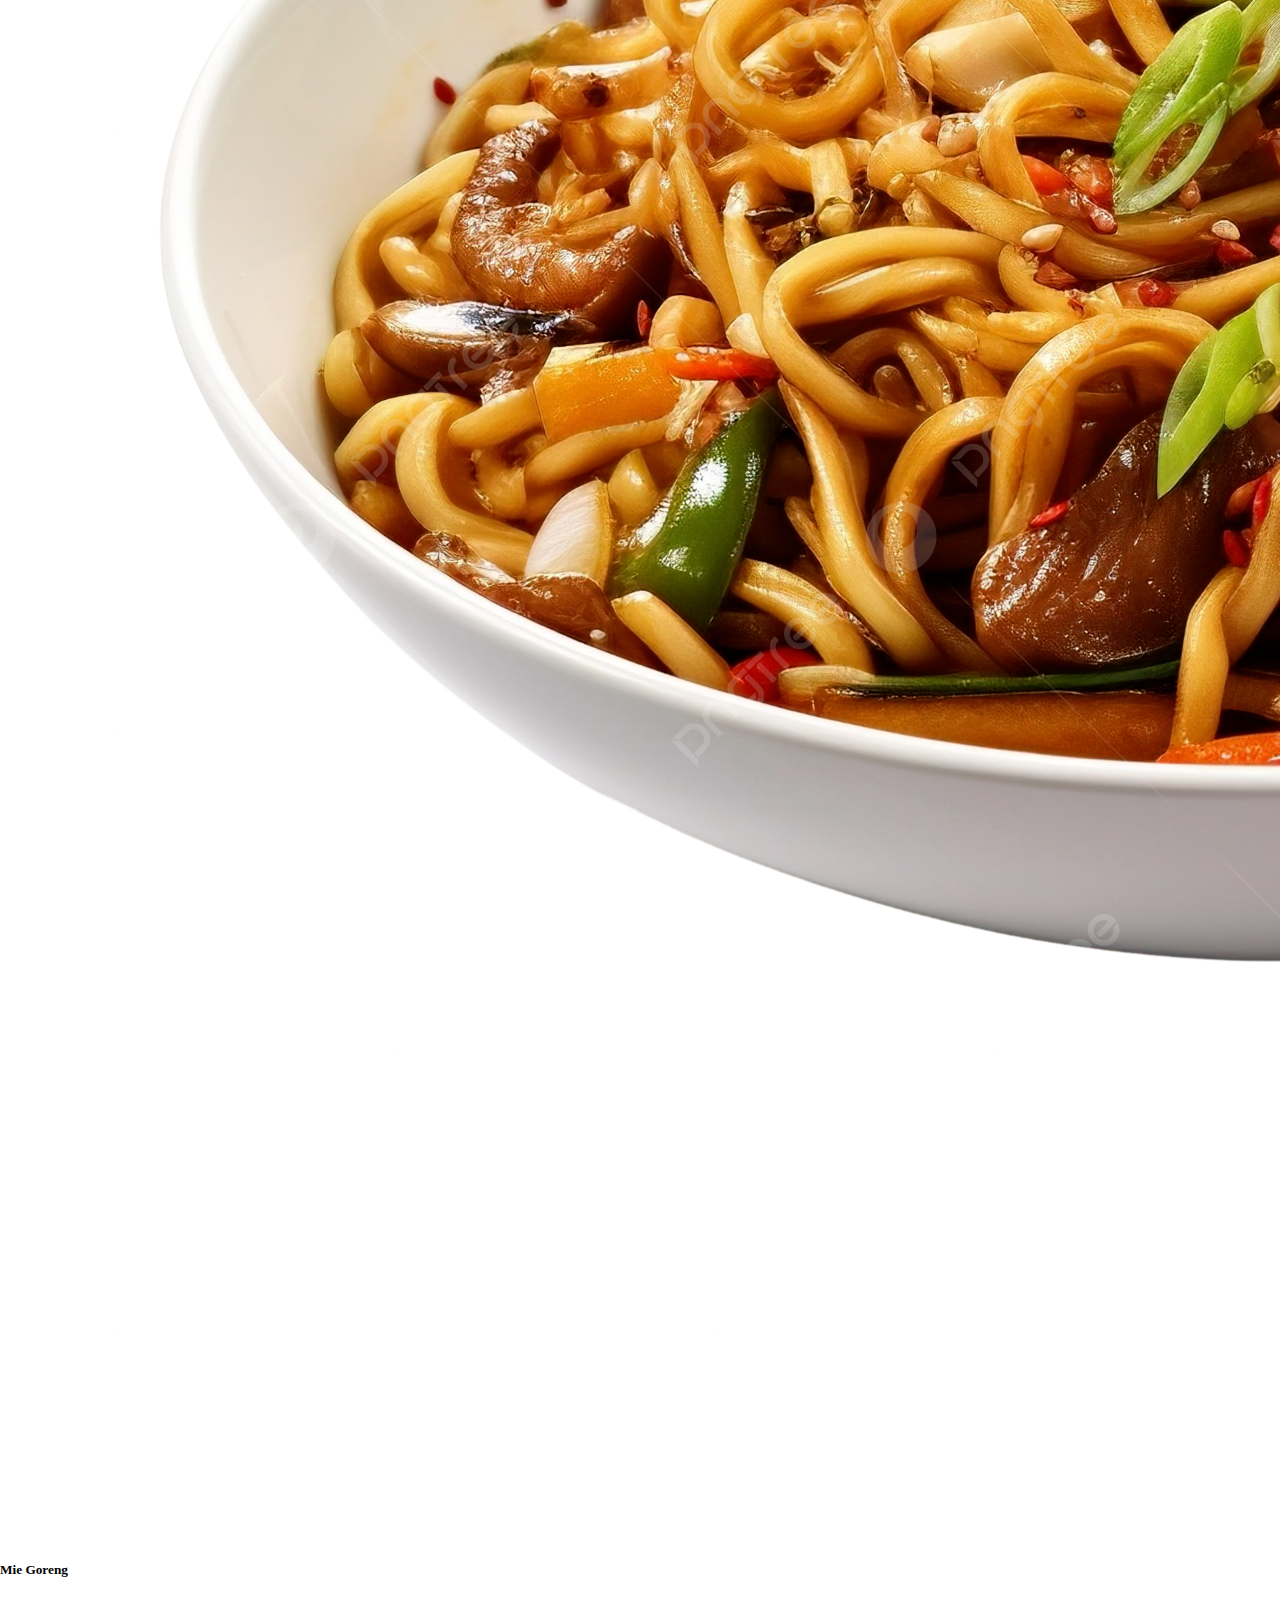
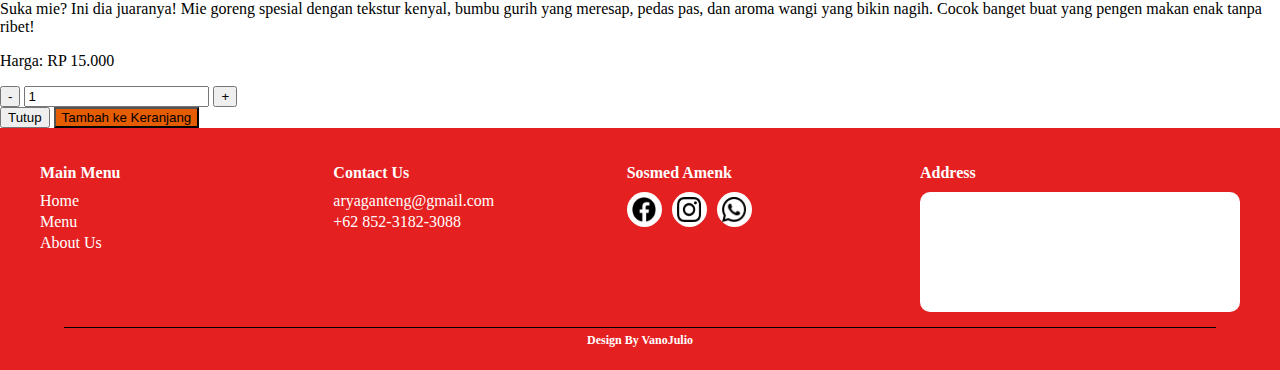
<file: menu-makanan.html>
<!DOCTYPE html>
<html lang="id">

<head>
  <meta charset="UTF-8">
  <meta name="viewport" content="width=device-width, initial-scale=1.0">
  <title>Menu Makanan</title>
  <meta name="description"
    content="Geprek Amenk - Nikmati ayam geprek terbaik dengan berbagai pilihan menu. Segera pesan sekarang!">
  <link rel="stylesheet" href="./CSS/style.css">
  <link href="https://cdn.jsdelivr.net/npm/bootstrap@5.0.2/dist/css/bootstrap.min.css" rel="stylesheet"
    integrity="sha384-EVSTQN3/azprG1Anm3QDgpJLIm9Nao0Yz1ztcQTwFspd3yD65VohhpuuCOmLASjC" crossorigin="anonymous">
  <link rel="stylesheet" href="https://cdn.jsdelivr.net/npm/bootstrap-icons@1.11.3/font/bootstrap-icons.min.css">
</head>

<body>

  <nav class="navbar">
    <div class="logo-container">
      <img src="/ASSETS/logo.png" alt="Logo Rumah Amenk" class="logo">
      <span class="brand-name">Geprek Amenk</span>
    </div>
    <ul class="nav-links">
      <li><a href="landingpage.html">Home</a></li>
      <li><a href="menu-makanan.html">Menu</a></li>
      <li><a href="about.html">About</a></li>
      <li><a href="contact.html">Contact</a></li>
    </ul>
    <div class="icons">
      <a href="cart.html" class="cart">
        <i class="bi bi-bag-fill"></i>
        <span class="cart-count">8</span>
      </a>
      <a href="login.html" class="user">
        <i class="bi bi-person-fill"></i>
      </a>
    </div>
  </nav>

  <h1 class="judul">Menu</h1>
  <div class="category">
    <a href="menu-makanan.html">MAKANAN</a>
    <a href="menu-snack.html">MENU LAINNYA</a>
    <a href="menu-minuman.html">MINUMAN</a>
  </div>

  <div class="menu-container">
    <div class="menu-column left">
      <div class="menu-card makanan" data-bs-toggle="modal" data-bs-target="#geprekmerahModal">
        <img src="/ASSETS/geprek2.png">
        <h3>Ayam Geprek</h3>
        <p>Ayam Geprek Sambel Merah Pedes Nya Bikin Nampol</p>
        <p>RP 12.000</p>
        <button class="add-btn" style="background-color: #e65c00;">Tambah</button>
      </div>
      <div class="menu-card makanan" data-bs-toggle="modal" data-bs-target="#telurhijauModal">
        <img src="/ASSETS/telurijo.png">
        <h3>Telur Geprek Ijo</h3>
        <p>Telur Geprek Ijo Pedes Nya Bikin Nampol</p>
        <p>RP 13.000</p>
        <button class="add-btn" style="background-color: #e65c00;">Tambah</button>
      </div>
    </div>

    <div class="menu-column center">
      <div class="menu-card makanan" data-bs-toggle="modal" data-bs-target="#geprekijoModal">
        <img src="/ASSETS/geprek3.png">
        <h3>Ayam Geprek Ijo</h3>
        <p>Ayam Geprek Sambel Ijo Seger Pedesnya Bikin Melek!</p>
        <p>RP 12.000</p>
        <button class="add-btn" style="background-color: #e65c00;">Tambah</button>
      </div>
      <div class="menu-card makanan" data-bs-toggle="modal" data-bs-target="#nasgorModal">
        <img src="/ASSETS/nasgor.png">
        <h3>Nasi Goreng</h3>
        <p>Nasi Goreng Di Jamin Bikin Perut Kenyang</p>
        <p>RP 15.000</p>
        <button class="add-btn" style="background-color: #e65c00;">Tambah</button>
      </div>
      <div class="menu-card makanan" data-bs-toggle="modal" data-bs-target="#mawutModal">
        <img src="/ASSETS/mawut.jpg">
        <h3>Nasi Goreng Mawut</h3>
        <p>Nasi Goreng Di Jamin Bikin Perut Kenyang Apalagi Di Campur Mie Apa Ga Kenyang Tuh</p>
        <p>RP 14.000</p>
        <button class="add-btn" style="background-color: #e65c00;">Tambah</button>
      </div>
    </div>

    <div class="menu-column right">
      <div class="menu-card makanan" data-bs-toggle="modal" data-bs-target="#telurmerahModal">
        <img src="/ASSETS/telurabang.png" alt="Es Jeruk">
        <h3>Telur Geprek Merah</h3>
        <p>Telur Geprek Abang Nampol Bingitttss</p>
        <p>RP 13.000</p>
        <button class="add-btn" style="background-color: #e65c00;">Tambah</button>
      </div>
      <div class="menu-card makanan" data-bs-toggle="modal" data-bs-target="#mieModal">
        <img src="/ASSETS/mie.png" alt="Es Jeruk">
        <h3>Mie Goreng</h3>
        <p>Mie Goreng Dengan Banyak Topping Meriah</p>
        <p>RP 15.000</p>
        <button class="add-btn" style="background-color: #e65c00;">Tambah</button>
      </div>
    </div>
  </div>
  </div>

  <!-- Modal for Left -->

  <div class="modal fade" id="geprekmerahModal" tabindex="-1" aria-labelledby="geprekmerahModalLabel"
    aria-hidden="true">
    <div class="modal-dialog">
      <div class="modal-content">
        <div class="modal-header">
          <h5 class="modal-title" id="geprekmerahModalLabel">Ayam Geprek</h5>
          <button type="button" class="btn-close" data-bs-dismiss="modal" aria-label="Close"></button>
        </div>
        <div class="modal-body">
          <img src="/ASSETS/geprek2.png" class="img-fluid">
          <h5>Ayam Geprek</h5>
          <p>Siap-siap ketagihan! Ayam goreng crispy digeprek sempurna, disiram sambal merah racikan spesial. Gurih dan
            pedasnya nendang, bikin tiap gigitan susah dilupain!
          </p>
          <p class="harga">Harga: RP 12.000</p>
          <div class="quantity-controls">
            <button>-</button>
            <input type="text" value="1" readonly>
            <button>+</button>
          </div>
        </div>
        <div class="modal-footer">
          <button class="btn btn-secondary" data-bs-dismiss="modal">Tutup</button>
          <button class="btn btn-primary" style="background-color: #e65c00;">Tambah ke Keranjang</button>
        </div>
      </div>
    </div>
  </div>

  <div class="modal fade" id="telurhijauModal" tabindex="-1" aria-labelledby="telurhjauModalLabel" aria-hidden="true">
    <div class="modal-dialog">
      <div class="modal-content">
        <div class="modal-header">
          <h5 class="modal-title" id="telurhijauModalLabel">Telur Geprek Ijo</h5>
          <button type="button" class="btn-close" data-bs-dismiss="modal" aria-label="Close"></button>
        </div>
        <div class="modal-body">
          <img src="/ASSETS/telurijo.png" class="img-fluid">
          <h5>Telur Geprek Ijo</h5>
          <p>Penggemar sambal hijau, merapat! Telur goreng kriuk digeprek hangat-hangat, dipadu sambal hijau segar yang
            aromanya menggoda, rasanya gurih, pedas, dan pas banget di lidah. Sekali suap, dijamin langsung jatuh cinta
            sama nikmatnya!
          </p>
          <p class="harga">Harga: RP 13.000</p>
          <div class="quantity-controls">
            <button>-</button>
            <input type="text" value="1" readonly>
            <button>+</button>
          </div>
        </div>
        <div class="modal-footer">
          <button class="btn btn-secondary" data-bs-dismiss="modal">Tutup</button>
          <button class="btn btn-primary" style="background-color: #e65c00;">Tambah ke Keranjang</button>
        </div>
      </div>
    </div>
  </div>

  <!-- Modal For Center-->

  <div class="modal fade" id="geprekijoModal" tabindex="-1" aria-labelledby="geprekijoModalLabel" aria-hidden="true">
    <div class="modal-dialog">
      <div class="modal-content">
        <div class="modal-header">
          <h5 class="modal-title" id="geprekijoModalLabel">Ayam Geprek Ijo</h5>
          <button type="button" class="btn-close" data-bs-dismiss="modal" aria-label="Close"></button>
        </div>
        <div class="modal-body">
          <img src="/ASSETS/geprek3.png" class="img-fluid">
          <h5>Ayam Geprek Ijo</h5>
          <p>Buat kamu pecinta sambal hijau, ini dia juaranya! Ayam goreng renyah digeprek panas-panas, dipadu sambal
            hijau segar yang wangi, gurih, dan pedasnya nendang. Rasanya pas banget di lidah, sekali coba pasti
            ketagihan!</p>
          <p class="harga">Harga: RP 12.000</p>
          <div class="quantity-controls">
            <button>-</button>
            <input type="text" value="1" readonly>
            <button>+</button>
          </div>
        </div>
        <div class="modal-footer">
          <button class="btn btn-secondary" data-bs-dismiss="modal">Tutup</button>
          <button class="btn btn-primary" style="background-color: #e65c00;">Tambah ke Keranjang</button>
        </div>
      </div>
    </div>
  </div>

  <div class="modal fade" id="nasgorModal" tabindex="-1" aria-labelledby="nasgorModalLabel" aria-hidden="true">
    <div class="modal-dialog">
      <div class="modal-content">
        <div class="modal-header">
          <h5 class="modal-title" id="nasgorModalLabel">Nasi Goreng</h5>
          <button type="button" class="btn-close" data-bs-dismiss="modal" aria-label="Close"></button>
        </div>
        <div class="modal-body">
          <img src="/ASSETS/nasgor.png" class="img-fluid">
          <h5>Nasi Goreng</h5>
          <p>Buat yang doyan rasa gurih dan nikmat, nasi goreng spesial ini wajib dicoba! Nasi hangat dimasak dengan
            bumbu pilihan, wangi, gurih, dan sedikit pedas, lengkap dengan topping yang menggoda. Setiap suapan penuh
            rasa, bikin susah berhenti!</p>
          <p class="harga">Harga: RP 15.000</p>
          <div class="quantity-controls">
            <button>-</button>
            <input type="text" value="1" readonly>
            <button>+</button>
          </div>
        </div>
        <div class="modal-footer">
          <button class="btn btn-secondary" data-bs-dismiss="modal">Tutup</button>
          <button class="btn btn-primary" style="background-color: #e65c00;">Tambah ke Keranjang</button>
        </div>
      </div>
    </div>
  </div>

  <div class="modal fade" id="mawutModal" tabindex="-1" aria-labelledby="mawutModalLabel" aria-hidden="true">
    <div class="modal-dialog">
      <div class="modal-content">
        <div class="modal-header">
          <h5 class="modal-title" id="mawutModalLabel">Nasi Goreng Mawut</h5>
          <button type="button" class="btn-close" data-bs-dismiss="modal" aria-label="Close"></button>
        </div>
        <div class="modal-body">
          <img src="/ASSETS/mawut.jpg" class="img-fluid">
          <h5>Nasi Goreng Mawut</h5>
          <p>Nasi goreng mawut, cocok buat yang suka sensasi makan yang penuh rasa! Nasi yang dicampur dengan mie,
            dipadu bumbu gurih, pedas, dan sedikit manis, bikin setiap suapan nggak bisa berhenti. Ditambah dengan
            topping pilihan yang makin nambah nikmat. Sekali coba, pasti ketagihan!</p>
          <p class="harga">Harga: RP 14.000</p>
          <div class="quantity-controls">
            <button>-</button>
            <input type="text" value="1" readonly>
            <button>+</button>
          </div>
        </div>
        <div class="modal-footer">
          <button class="btn btn-secondary" data-bs-dismiss="modal">Tutup</button>
          <button class="btn btn-primary" style="background-color: #e65c00;">Tambah ke Keranjang</button>
        </div>
      </div>
    </div>
  </div>

  <!-- Modal For Right -->

  <div class="modal fade" id="telurmerahModal" tabindex="-1" aria-labelledby="telurmerahModalLabel" aria-hidden="true">
    <div class="modal-dialog">
      <div class="modal-content">
        <div class="modal-header">
          <h5 class="modal-title" id="telurmerahModalLabel">Telur Geprek Merah</h5>
          <button type="button" class="btn-close" data-bs-dismiss="modal" aria-label="Close"></button>
        </div>
        <div class="modal-body">
          <img src="/ASSETS/telurabang.png" alt="telur merah" class="img-fluid">
          <h5>Telur Geprek Merah</h5>
          <p>Buat kamu pencinta pedas, wajib coba yang satu ini! Telur goreng crispy digeprek panas-panas, disiram
            sambal merah pedas yang gurih, wangi, dan bikin nagih. Kombinasi renyah telur dan sambal merah yang nendang
            ini siap bikin kamu nggak bisa berhenti makan!</p>
          <p class="harga">Harga: RP 13.000</p>
          <div class="quantity-controls">
            <button>-</button>
            <input type="text" value="1" readonly>
            <button>+</button>
          </div>
        </div>
        <div class="modal-footer">
          <button class="btn btn-secondary" data-bs-dismiss="modal">Tutup</button>
          <button class="btn btn-primary" style="background-color: #e65c00;">Tambah ke Keranjang</button>
        </div>
      </div>
    </div>
  </div>

  <div class="modal fade" id="mieModal" tabindex="-1" aria-labelledby="mieModalLabel" aria-hidden="true">
    <div class="modal-dialog">
      <div class="modal-content">
        <div class="modal-header">
          <h5 class="modal-title" id="mieModalLabel">Mie Goreng</h5>
          <button type="button" class="btn-close" data-bs-dismiss="modal" aria-label="Close"></button>
        </div>
        <div class="modal-body">
          <img src="/ASSETS/mie.png" alt="mie" class="img-fluid">
          <h5>Mie Goreng</h5>
          <p>Suka mie? Ini dia juaranya! Mie goreng spesial dengan tekstur kenyal, bumbu gurih yang meresap, pedas pas,
            dan aroma wangi yang bikin nagih. Cocok banget buat yang pengen makan enak tanpa ribet!</p>
          <p class="harga">Harga: RP 15.000</p>
          <div class="quantity-controls">
            <button>-</button>
            <input type="text" value="1" readonly>
            <button>+</button>
          </div>
        </div>
        <div class="modal-footer">
          <button class="btn btn-secondary" data-bs-dismiss="modal">Tutup</button>
          <button class="btn btn-primary" style="background-color: #e65c00;">Tambah ke Keranjang</button>
        </div>
      </div>
    </div>
  </div>

  <!-- footer -->

  <footer class="footer">
    <div class="footer-container">
      <div class="footer-section">
        <h3>Main Menu</h3>
        <ul>
          <li><a href="landingpage.html">Home</a></li>
          <li><a href="#">Menu</a></li>
          <li><a href="about.html">About Us</a></li>
        </ul>
      </div>

      <div class="footer-section">
        <h3>Contact Us</h3>
        <p>aryaganteng@gmail.com</p>
        <p>+62 852-3182-3088</p>
      </div>

      <div class="footer-section">
        <h3>Sosmed Amenk</h3>
        <div class="social-icons">
          <a href="#">
            <div class="circle"><img src="/ASSETS/fb.png"></div>
          </a>
          <a href="https://www.instagram.com/yuzakidesuu_/">
            <div class="circle">
              <img src="/ASSETS/ig.png">
            </div>
          </a>
          <a href="https://wa.me/6285231823088?text=permisi%20kak%20saya%20tanya%20tanya%20dong">
            <div class="circle">
              <img src="/ASSETS/wa.png">
            </div>
          </a>
        </div>
      </div>

      <div class="footer-section">
        <h3>Address</h3>
        <div class="address-box">
          <iframe src="https://www.google.com/maps/embed?pb=..." width="300" height="100" style="border:0;"
            allowfullscreen="" loading="lazy"></iframe>
        </div>
      </div>
    </div>

    <hr class="footer-line">
    <p class="footer-credit">Design By VanoJulio</p>
  </footer>

  <script src="https://cdn.jsdelivr.net/npm/@popperjs/core@2.9.2/dist/umd/popper.min.js"></script>
  <script src="https://cdn.jsdelivr.net/npm/bootstrap@5.0.2/dist/js/bootstrap.min.js"></script>

</body>

</html>
</file>
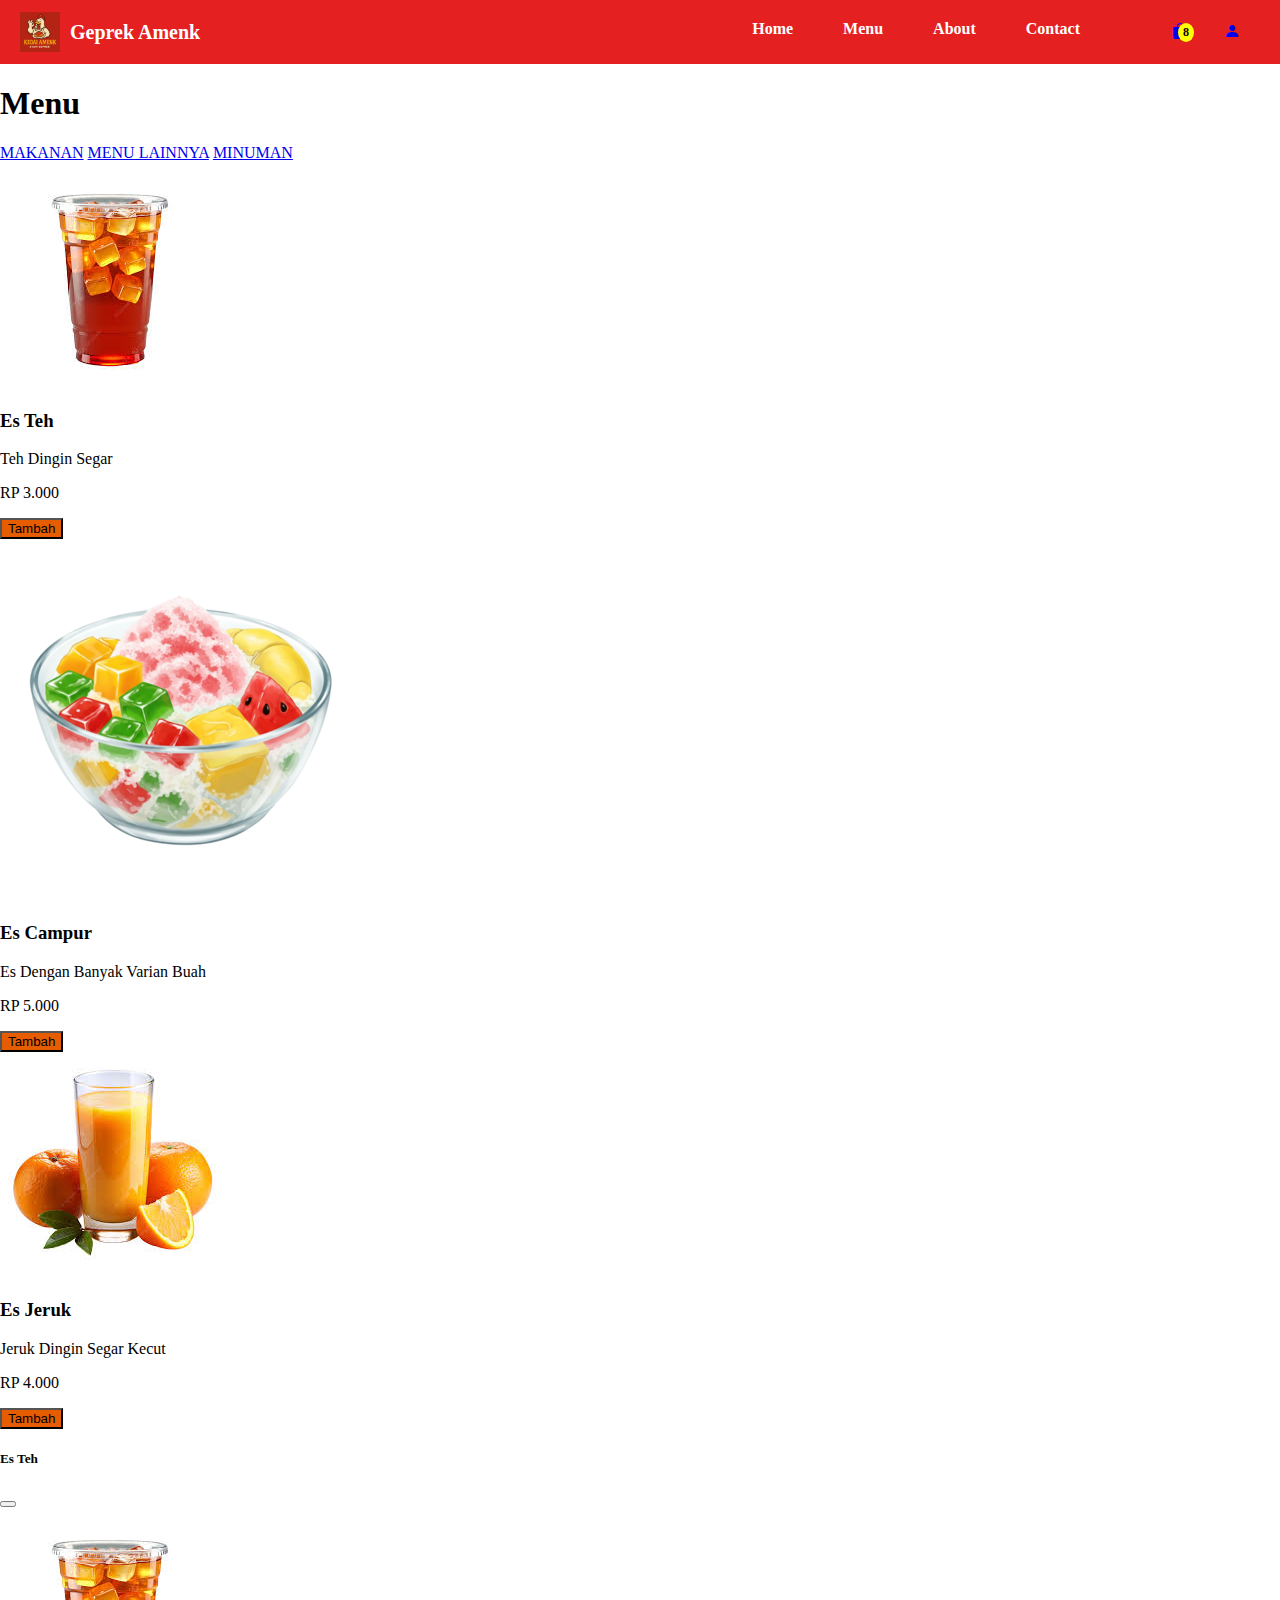
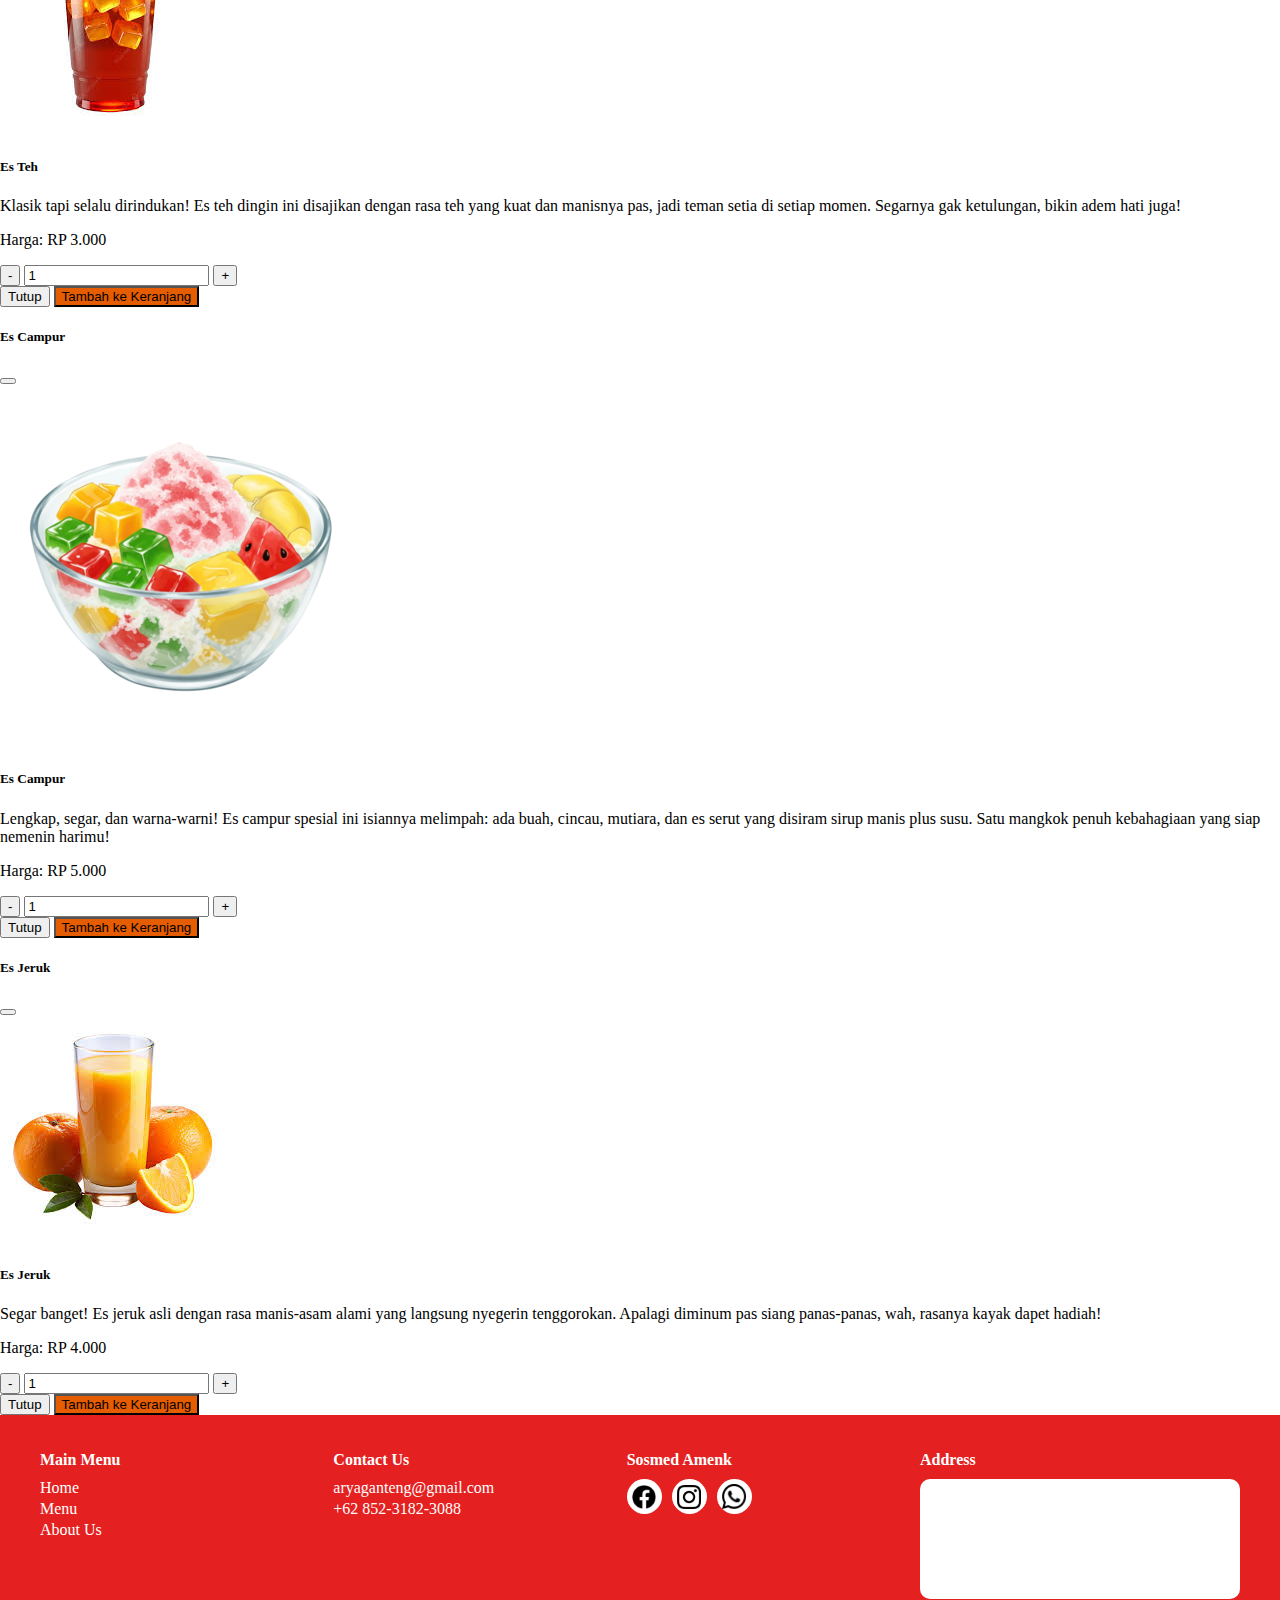
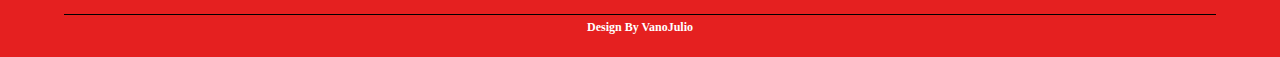
<file: menu-minuman.html>
<!DOCTYPE html>
<html lang="id">

<head>
    <meta charset="UTF-8">
    <meta name="viewport" content="width=device-width, initial-scale=1.0">
    <title>Menu Makanan</title>
    <meta name="description"
        content="Geprek Amenk - Nikmati ayam geprek terbaik dengan berbagai pilihan menu. Segera pesan sekarang!">
    <link rel="stylesheet" href="./CSS/style.css">
    <link href="https://cdn.jsdelivr.net/npm/bootstrap@5.0.2/dist/css/bootstrap.min.css" rel="stylesheet"
        integrity="sha384-EVSTQN3/azprG1Anm3QDgpJLIm9Nao0Yz1ztcQTwFspd3yD65VohhpuuCOmLASjC" crossorigin="anonymous">
    <script src="https://cdn.jsdelivr.net/npm/@popperjs/core@2.9.2/dist/umd/popper.min.js"
        integrity="sha384-IQsoLXl5PILFhosVNubq5LC7Qb9DXgDA9i+tQ8Zj3iwWAwPtgFTxbJ8NT4GN1R8p"
        crossorigin="anonymous"></script>
    <script src="https://cdn.jsdelivr.net/npm/bootstrap@5.0.2/dist/js/bootstrap.min.js"
        integrity="sha384-cVKIPhGWiC2Al4u+LWgxfKTRIcfu0JTxR+EQDz/bgldoEyl4H0zUF0QKbrJ0EcQF"
        crossorigin="anonymous"></script>
    <link rel="stylesheet" href="https://cdn.jsdelivr.net/npm/bootstrap-icons@1.11.3/font/bootstrap-icons.min.css">
</head>

<body>
    <nav class="navbar">
        <div class="logo-container">
            <img src="/ASSETS/logo.png" alt="Logo Rumah Amenk" class="logo">
            <span class="brand-name">Geprek Amenk</span>
        </div>
        <ul class="nav-links">
            <li><a href="landingpage.html">Home</a></li>
            <li><a href="menu-makanan.html">Menu</a></li>
            <li><a href="about.html">About</a></li>
            <li><a href="contact.html">Contact</a></li>
        </ul>
        <div class="icons">
            <a href="cart.html" class="cart">
                <i class="bi bi-bag-fill"></i>
                <span class="cart-count">8</span>
            </a>
            <a href="login.html" class="user">
                <i class="bi bi-person-fill"></i>
            </a>
        </div>
    </nav>

    <h1 class="judul">Menu</h1>
    <div class="category">
        <a href="menu-makanan.html">MAKANAN</a>
        <a href="menu-snack.html">MENU LAINNYA</a>
        <a href="menu-minuman.html">MINUMAN</a>
    </div>

    <div class="menu-container">
        <div class="menu-column left">
            <div class="menu-card minuman" data-bs-toggle="modal" data-bs-target="#esTehModal">
                <img src="/ASSETS/es teh.jpg" alt="Es Teh">
                <h3>Es Teh</h3>
                <p>Teh Dingin Segar</p>
                <p>RP 3.000</p>
                <button class="add-btn" style="background-color: #e65c00;">Tambah</button>
            </div>
        </div>

        <div class="menu-column center">
            <div class="menu-card minuman" data-bs-toggle="modal" data-bs-target="#campurModal">
                <img src="/ASSETS/campur.png" alt="Es Teh">
                <h3>Es Campur</h3>
                <p>Es Dengan Banyak Varian Buah</p>
                <p>RP 5.000</p>
                <button class="add-btn" style="background-color: #e65c00;">Tambah</button>
            </div>
        </div>

        <div class="menu-column right">
            <div class="menu-card minuman" data-bs-toggle="modal" data-bs-target="#esJerukModal">
                <img src="/ASSETS/es jeruk.jpg" alt="Es Jeruk">
                <h3>Es Jeruk</h3>
                <p>Jeruk Dingin Segar Kecut</p>
                <p>RP 4.000</p>
                <button class="add-btn" style="background-color: #e65c00;">Tambah</button>
            </div>
        </div>
    </div>

    <!-- Modal for Es Teh -->
    <div class="modal fade" id="esTehModal" tabindex="-1" aria-labelledby="esTehModalLabel" aria-hidden="true">
        <div class="modal-dialog">
            <div class="modal-content">
                <div class="modal-header">
                    <h5 class="modal-title" id="esTehModalLabel">Es Teh</h5>
                    <button type="button" class="btn-close" data-bs-dismiss="modal" aria-label="Close"></button>
                </div>
                <div class="modal-body">
                    <img src="/ASSETS/es teh.jpg" alt="Es Teh" class="img-fluid">
                    <h5>Es Teh</h5>
                    <p>Klasik tapi selalu dirindukan! Es teh dingin ini disajikan dengan rasa teh yang kuat dan manisnya pas, jadi teman setia di setiap momen. Segarnya gak ketulungan, bikin adem hati juga!</p>
                    <p>Harga: RP 3.000</p>
                    <div class="quantity-controls">
                        <button>-</button>
                        <input type="text" value="1" readonly>
                        <button>+</button>
                    </div>
                </div>
                <div class="modal-footer">
                    <button class="btn btn-secondary" data-bs-dismiss="modal">Tutup</button>
                    <button class="btn btn-primary" style="background-color: #e65c00;">Tambah ke Keranjang</button>
                </div>
            </div>
        </div>
    </div>

    <!-- Modal For Es Campur-->

    <div class="modal fade" id="campurModal" tabindex="-1" aria-labelledby="CampurModalLabel" aria-hidden="true">
        <div class="modal-dialog">
            <div class="modal-content">
                <div class="modal-header">
                    <h5 class="modal-title" id="esJerukModalLabel">Es Campur</h5>
                    <button type="button" class="btn-close" data-bs-dismiss="modal" aria-label="Close"></button>
                </div>
                <div class="modal-body">
                    <img src="/ASSETS/campur.png" alt="Es Jeruk" class="img-fluid">
                    <h5>Es Campur</h5>
                    <p>Lengkap, segar, dan warna-warni! Es campur spesial ini isiannya melimpah: ada buah, cincau, mutiara, dan es serut yang disiram sirup manis plus susu. Satu mangkok penuh kebahagiaan yang siap nemenin harimu!</p>
                    <p>Harga: RP 5.000</p>
                    <div class="quantity-controls">
                        <button>-</button>
                        <input type="text" value="1" readonly>
                        <button>+</button>
                    </div>
                </div>
                <div class="modal-footer">
                    <button class="btn btn-secondary" data-bs-dismiss="modal">Tutup</button>
                    <button class="btn btn-primary" style="background-color: #e65c00;">Tambah ke Keranjang</button>
                </div>
            </div>
        </div>
    </div>

    <!-- Modal for Es Jeruk -->
    <div class="modal fade" id="esJerukModal" tabindex="-1" aria-labelledby="esJerukModalLabel" aria-hidden="true">
        <div class="modal-dialog">
            <div class="modal-content">
                <div class="modal-header">
                    <h5 class="modal-title" id="esJerukModalLabel">Es Jeruk</h5>
                    <button type="button" class="btn-close" data-bs-dismiss="modal" aria-label="Close"></button>
                </div>
                <div class="modal-body">
                    <img src="/ASSETS/es jeruk.jpg" alt="Es Jeruk" class="img-fluid">
                    <h5>Es Jeruk</h5>
                    <p>Segar banget! Es jeruk asli dengan rasa manis-asam alami yang langsung nyegerin tenggorokan. Apalagi diminum pas siang panas-panas, wah, rasanya kayak dapet hadiah!</p>
                    <p>Harga: RP 4.000</p>
                    <div class="quantity-controls">
                        <button>-</button>
                        <input type="text" value="1" readonly>
                        <button>+</button>
                    </div>
                </div>
                <div class="modal-footer">
                    <button class="btn btn-secondary" data-bs-dismiss="modal">Tutup</button>
                    <button class="btn btn-primary" style="background-color: #e65c00;">Tambah ke Keranjang</button>
                </div>
            </div>
        </div>
    </div>

    <footer class="footer">
        <div class="footer-container">
            <div class="footer-section">
                <h3>Main Menu</h3>
                <ul>
                    <li><a href="landingpage.html">Home</a></li>
                    <li><a href="#">Menu</a></li>
                    <li><a href="about.html">About Us</a></li>
                </ul>
            </div>

            <div class="footer-section">
                <h3>Contact Us</h3>
                <p>aryaganteng@gmail.com</p>
                <p>+62 852-3182-3088</p>
            </div>

            <div class="footer-section">
                <h3>Sosmed Amenk</h3>
                <div class="social-icons">
                    <a href="#">
                        <div class="circle">
                            <img src="/ASSETS/fb.png">
                        </div>
                    </a>
                  <a href="https://www.instagram.com/yuzakidesuu_/">
                        <div class="circle">
                            <img src="/ASSETS/ig.png">
                        </div>
                    </a>
                    <a href="https://wa.me/6285231823088?text=permisi%20kak%20saya%20tanya%20tanya%20dong">
                        <div class="circle">
                            <img src="/ASSETS/wa.png">
                        </div>
                    </a>
                </div>
            </div>

            <div class="footer-section">
                <h3>Address</h3>
                <div class="address-box">
                    <iframe
                        src="https://www.google.com/maps/embed?pb=!1m18!1m12!1m3!1d3949.0986796408683!2d114.37595739999999!3d-8.192814!2m3!1f0!2f0!3f0!3m2!1i1024!2i768!4f13.1!3m3!1m2!1s0x2dd145cfd7b82b3b%3A0x443e83f6f4e9cc3e!2sAMENK%20SALAD!5e0!3m2!1sid!2sid!4v1740978435400!5m2!1sid!2sid"
                        width="300" height="100" style="border:0;" allowfullscreen="" loading="lazy"
                        referrerpolicy="no-referrer-when-downgrade"></iframe>
                </div>
            </div>
        </div>

        <hr class="footer-line">
        <p class="footer-credit">Design By VanoJulio</p>
    </footer>
</body>

</html>
</file>
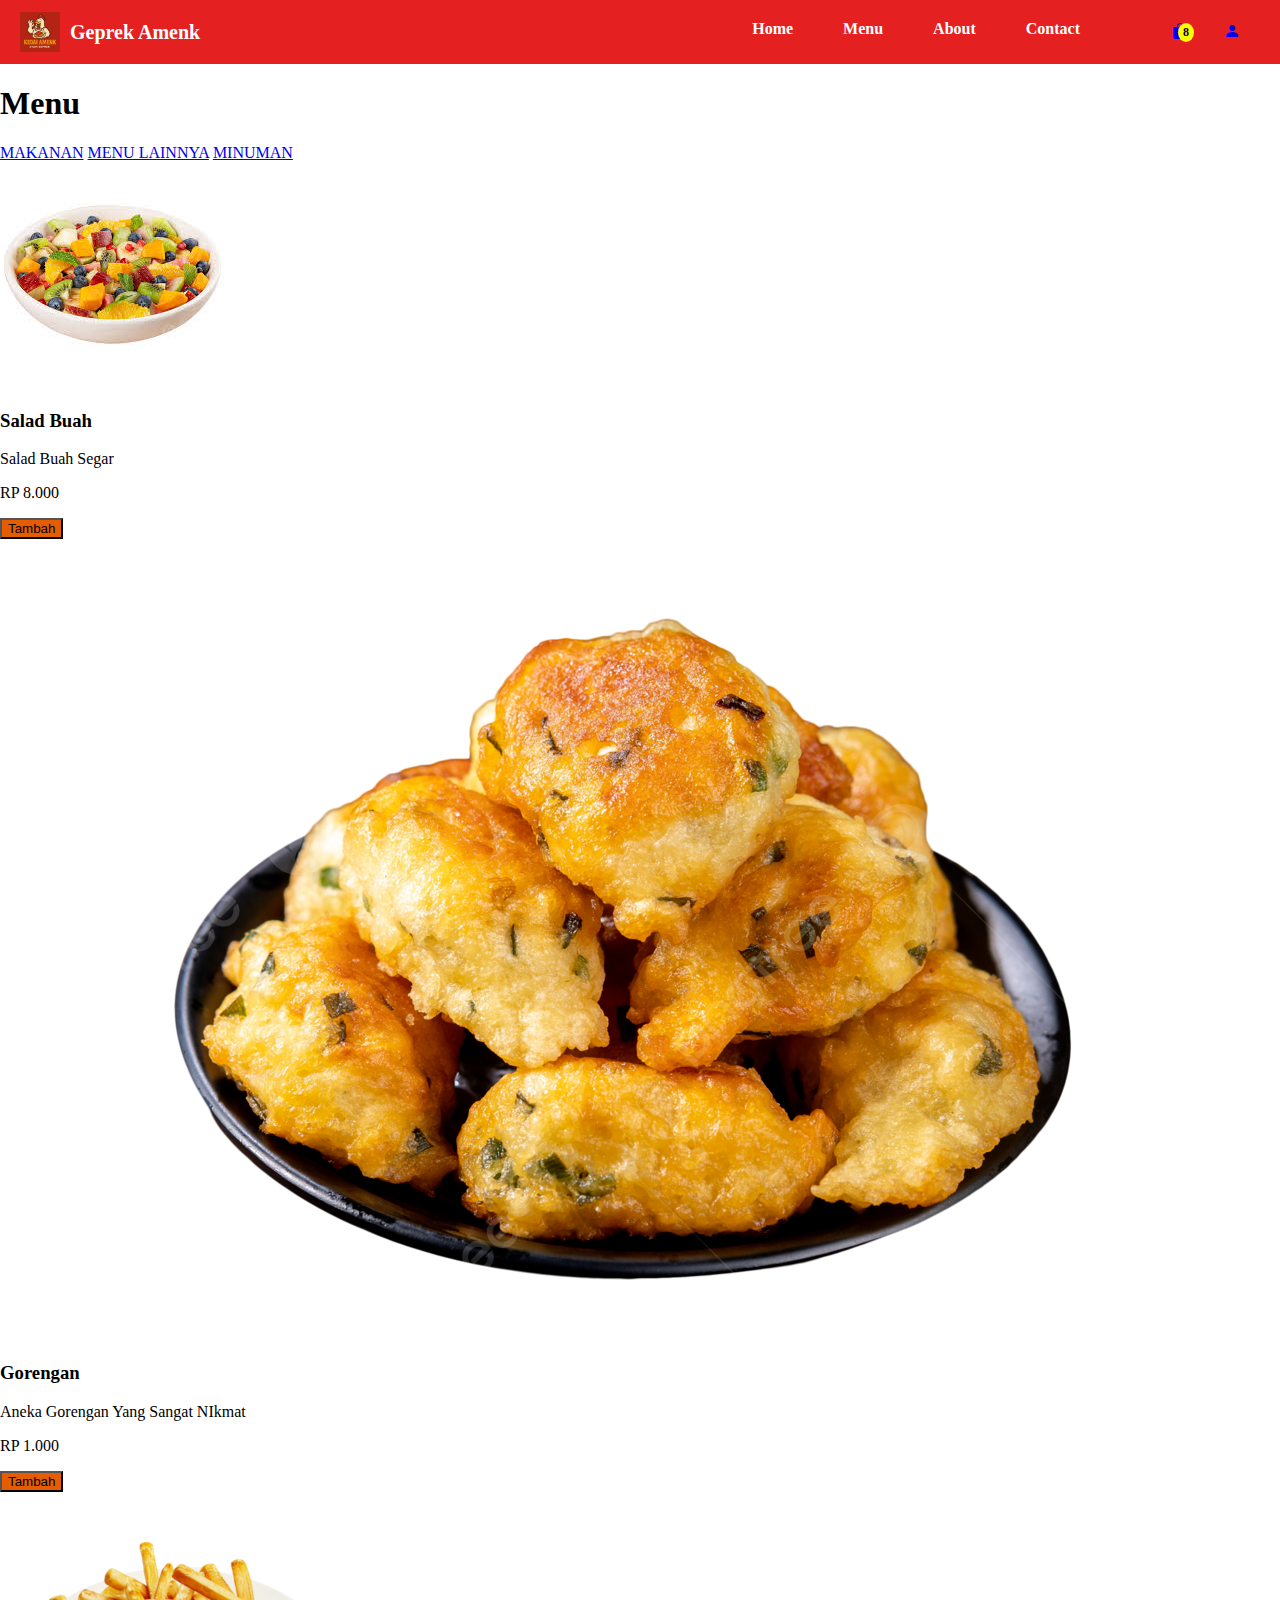
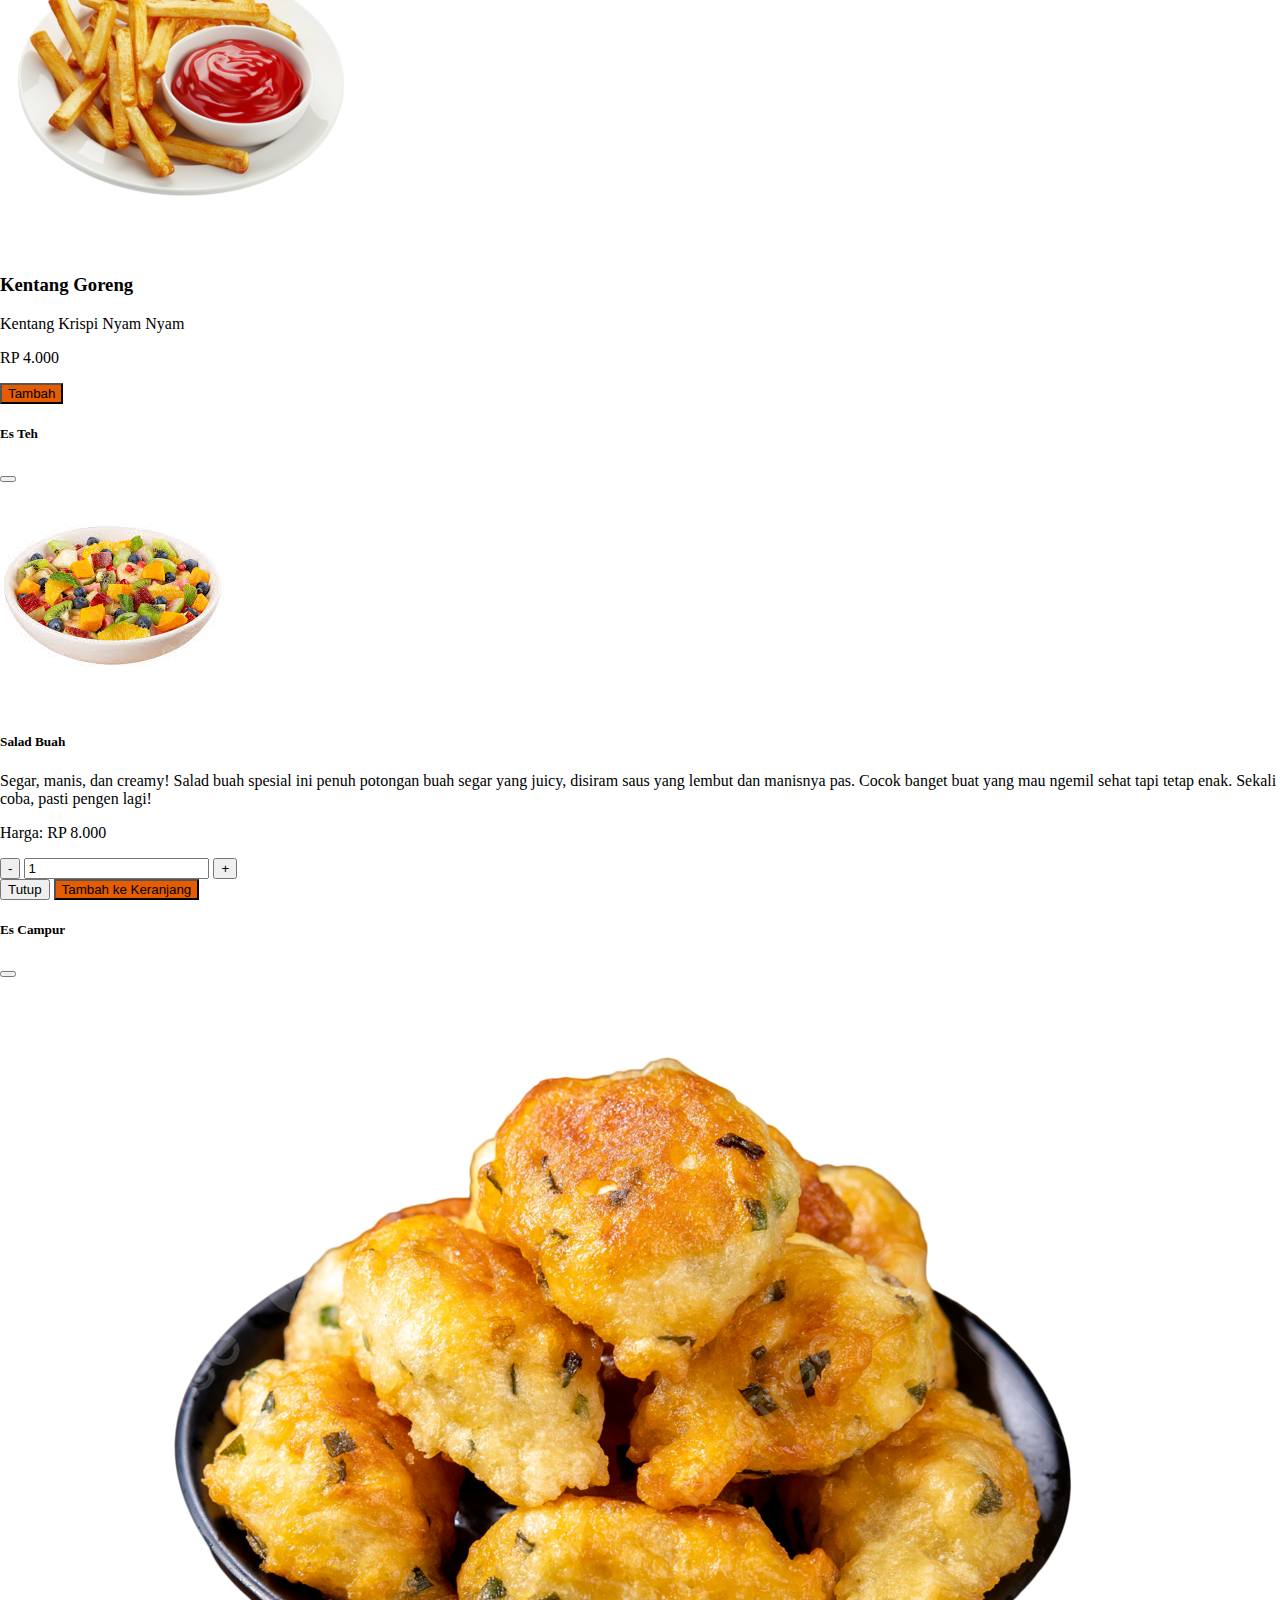
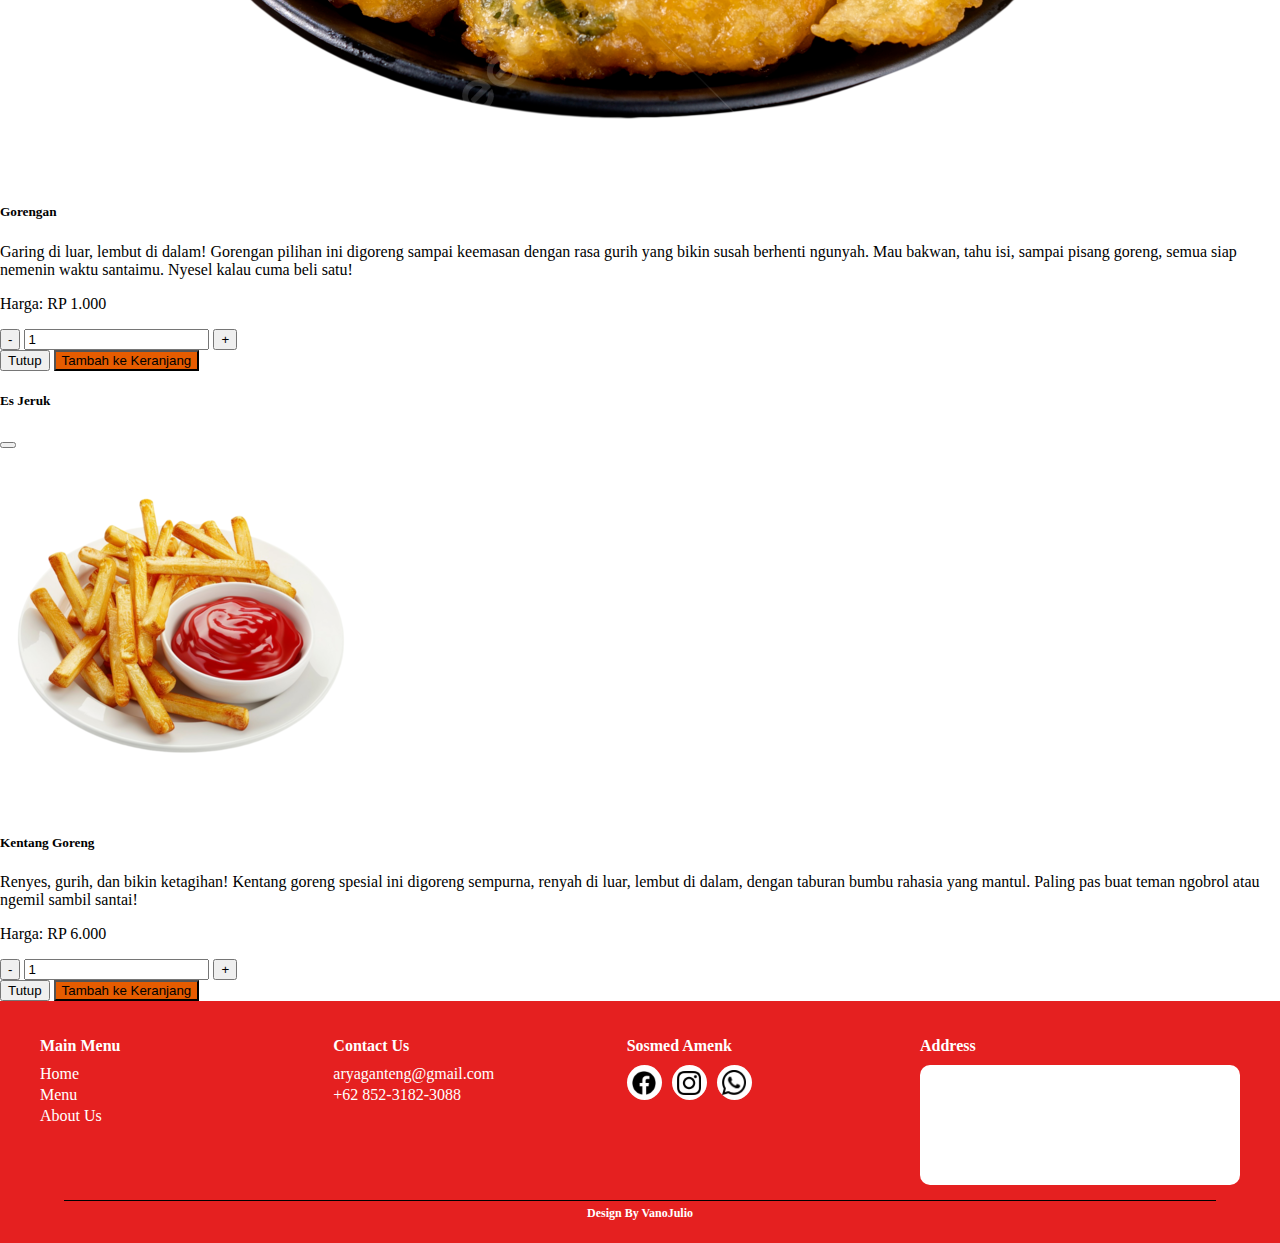
<file: menu-snack.html>
<!DOCTYPE html>
<html lang="id">

<head>
    <meta charset="UTF-8">
    <meta name="viewport" content="width=device-width, initial-scale=1.0">
    <title>Menu Makanan</title>
    <meta name="description"
        content="Geprek Amenk - Nikmati ayam geprek terbaik dengan berbagai pilihan menu. Segera pesan sekarang!">
    <link rel="stylesheet" href="./CSS/style.css">
    <link href="https://cdn.jsdelivr.net/npm/bootstrap@5.0.2/dist/css/bootstrap.min.css" rel="stylesheet"
        integrity="sha384-EVSTQN3/azprG1Anm3QDgpJLIm9Nao0Yz1ztcQTwFspd3yD65VohhpuuCOmLASjC" crossorigin="anonymous">
    <script src="https://cdn.jsdelivr.net/npm/@popperjs/core@2.9.2/dist/umd/popper.min.js"
        integrity="sha384-IQsoLXl5PILFhosVNubq5LC7Qb9DXgDA9i+tQ8Zj3iwWAwPtgFTxbJ8NT4GN1R8p"
        crossorigin="anonymous"></script>
    <script src="https://cdn.jsdelivr.net/npm/bootstrap@5.0.2/dist/js/bootstrap.min.js"
        integrity="sha384-cVKIPhGWiC2Al4u+LWgxfKTRIcfu0JTxR+EQDz/bgldoEyl4H0zUF0QKbrJ0EcQF"
        crossorigin="anonymous"></script>
    <link rel="stylesheet" href="https://cdn.jsdelivr.net/npm/bootstrap-icons@1.11.3/font/bootstrap-icons.min.css">
</head>

<body>
    <nav class="navbar">
        <div class="logo-container">
            <img src="/ASSETS/logo.png" alt="Logo Rumah Amenk" class="logo">
            <span class="brand-name">Geprek Amenk</span>
        </div>
        <ul class="nav-links">
            <li><a href="landingpage.html">Home</a></li>
            <li><a href="menu-makanan.html">Menu</a></li>
            <li><a href="about.html">About</a></li>
            <li><a href="contact.html">Contact</a></li>
            <!-- <li><a href="contact.html" class="contact-btn">CONTACT</a></li> Sekarang pakai <a> biar bisa klik -->
        </ul>
        <div class="icons">
            <a href="cart.html" class="cart">
                <i class="bi bi-bag-fill"></i>
                <!-- <img src="/ASSETS/shopping-bag.png" alt="Cart"> -->
                <span class="cart-count">8</span>
            </a>
            <a href="login.html" class="user">
                <i class="bi bi-person-fill"></i>
                <!-- <img src="/ASSETS/user.png" alt="User"> -->
            </a>
        </div>
    </nav>

    <h1 class="judul">Menu</h1>
    <div class="category">
        <a href="menu-makanan.html">MAKANAN</a>
        <a href="menu-snack.html">MENU LAINNYA</a>
        <a href="menu-minuman.html">MINUMAN</a>
    </div>

    <div class="menu-container">
        <div class="menu-column left">
            <div class="menu-card minuman" data-bs-toggle="modal" data-bs-target="#saladModal">
                <img src="/ASSETS/salad.jpg" alt="salad">
                <h3>Salad Buah</h3>
                <p>Salad Buah Segar</p>
                <p>RP 8.000</p>
                <button class="add-btn" style="background-color: #e65c00;">Tambah</button>
            </div>
        </div>

        <div class="menu-column center">
            <div class="menu-card minuman" data-bs-toggle="modal" data-bs-target="#gorenganModal">
                <img src="/ASSETS/gorengan.png" alt="gorengan">
                <h3>Gorengan</h3>
                <p>Aneka Gorengan Yang Sangat NIkmat</p>
                <p>RP 1.000</p>
                <button class="add-btn" style="background-color: #e65c00;">Tambah</button>
            </div>
        </div>

        <div class="menu-column right">
            <div class="menu-card minuman" data-bs-toggle="modal" data-bs-target="#kentangModal">
                <img src="/ASSETS/kentang.png" alt="kentang">
                <h3>Kentang Goreng</h3>
                <p>Kentang Krispi Nyam Nyam</p>
                <p>RP 4.000</p>
                <button class="add-btn" style="background-color: #e65c00;">Tambah</button>
            </div>
        </div>
    </div>

    <!-- Modal for left -->
    <div class="modal fade" id="saladModal" tabindex="-1" aria-labelledby="saladModalLabel" aria-hidden="true">
        <div class="modal-dialog">
            <div class="modal-content">
                <div class="modal-header">
                    <h5 class="modal-title" id="saladLabel">Es Teh</h5>
                    <button type="button" class="btn-close" data-bs-dismiss="modal" aria-label="Close"></button>
                </div>
                <div class="modal-body">
                    <img src="/ASSETS/salad.jpg" class="img-fluid">
                    <h5>Salad Buah</h5>
                    <p>Segar, manis, dan creamy! Salad buah spesial ini penuh potongan buah segar yang juicy, disiram
                        saus yang lembut dan manisnya pas. Cocok banget buat yang mau ngemil sehat tapi tetap enak.
                        Sekali coba, pasti pengen lagi!</p>
                    <p>Harga: RP 8.000</p>
                    <div class="quantity-controls">
                        <button>-</button>
                        <input type="text" value="1" readonly>
                        <button>+</button>
                    </div>
                </div>
                <div class="modal-footer">
                    <button class="btn btn-secondary" data-bs-dismiss="modal">Tutup</button>
                    <button class="btn btn-primary" style="background-color: #e65c00;">Tambah ke Keranjang</button>
                </div>
            </div>
        </div>
    </div>

    <!-- Modal For center-->

    <div class="modal fade" id="gorenganModal" tabindex="-1" aria-labelledby="gorenganModalLabel" aria-hidden="true">
        <div class="modal-dialog">
            <div class="modal-content">
                <div class="modal-header">
                    <h5 class="modal-title" id="gorenganModalLabel">Es Campur</h5>
                    <button type="button" class="btn-close" data-bs-dismiss="modal" aria-label="Close"></button>
                </div>
                <div class="modal-body">
                    <img src="/ASSETS/gorengan.png" alt="gorengan" class="img-fluid">
                    <h5>Gorengan</h5>
                    <p>Garing di luar, lembut di dalam! Gorengan pilihan ini digoreng sampai keemasan dengan rasa gurih yang bikin susah berhenti ngunyah. Mau bakwan, tahu isi, sampai pisang goreng, semua siap nemenin waktu santaimu. Nyesel kalau cuma beli satu!</p>
                    <p>Harga: RP 1.000</p>
                    <div class="quantity-controls">
                        <button>-</button>
                        <input type="text" value="1" readonly>
                        <button>+</button>
                    </div>
                </div>
                <div class="modal-footer">
                    <button class="btn btn-secondary" data-bs-dismiss="modal">Tutup</button>
                    <button class="btn btn-primary" style="background-color: #e65c00;">Tambah ke Keranjang</button>
                </div>
            </div>
        </div>
    </div>

    <!-- Modal for right -->
    <div class="modal fade" id="kentangModal" tabindex="-1" aria-labelledby="kentangModalLabel" aria-hidden="true">
        <div class="modal-dialog">
            <div class="modal-content">
                <div class="modal-header">
                    <h5 class="modal-title" id="kentangModalLabel">Es Jeruk</h5>
                    <button type="button" class="btn-close" data-bs-dismiss="modal" aria-label="Close"></button>
                </div>
                <div class="modal-body">
                    <img src="/ASSETS/kentang.png"  class="img-fluid">
                    <h5>Kentang Goreng</h5>
                    <p>Renyes, gurih, dan bikin ketagihan! Kentang goreng spesial ini digoreng sempurna, renyah di luar, lembut di dalam, dengan taburan bumbu rahasia yang mantul. Paling pas buat teman ngobrol atau ngemil sambil santai!</p>
                    <p>Harga: RP 6.000</p>
                    <div class="quantity-controls">
                        <button>-</button>
                        <input type="text" value="1" readonly>
                        <button>+</button>
                    </div>
                </div>
                <div class="modal-footer">
                    <button class="btn btn-secondary" data-bs-dismiss="modal">Tutup</button>
                    <button class="btn btn-primary" style="background-color: #e65c00;">Tambah ke Keranjang</button>
                </div>
            </div>
        </div>
    </div>

    <footer class="footer">
        <div class="footer-container">
            <div class="footer-section">
                <h3>Main Menu</h3>
                <ul>
                    <li><a href="landingpage.html">Home</a></li>
                    <li><a href="menu-makanan.html">Menu</a></li>
                    <li><a href="about.html">About Us</a></li>
                </ul>
            </div>

            <div class="footer-section">
                <h3>Contact Us</h3>
                <p>aryaganteng@gmail.com</p>
                <p>+62 852-3182-3088</p>
            </div>

            <div class="footer-section">
                <h3>Sosmed Amenk</h3>
                <div class="social-icons">
                    <a href="#">
                        <div class="circle">
                            <img src="/ASSETS/fb.png">
                        </div>
                    </a>
                    <a href="https://www.instagram.com/yuzakidesuu_/">
                        <div class="circle">
                            <img src="/ASSETS/ig.png">
                        </div>
                    </a>
                    <a href="https://wa.me/6285231823088?text=permisi%20kak%20saya%20tanya%20tanya%20dong">
                        <div class="circle">
                            <img src="/ASSETS/wa.png">
                        </div>
                    </a>
                </div>
            </div>

            <div class="footer-section">
                <h3>Address</h3>
                <div class="address-box">
                    <iframe
                        src="https://www.google.com/maps/embed?pb=!1m18!1m12!1m3!1d3949.0986796408683!2d114.37595739999999!3d-8.192814!2m3!1f0!2f0!3f0!3m2!1i1024!2i768!4f13.1!3m3!1m2!1s0x2dd145cfd7b82b3b%3A0x443e83f6f4e9cc3e!2sAMENK%20SALAD!5e0!3m2!1sid!2sid!4v1740978435400!5m2!1sid!2sid"
                        width="300" height="100" style="border:0;" allowfullscreen="" loading="lazy"
                        referrerpolicy="no-referrer-when-downgrade"></iframe>
                </div>
            </div>
        </div>

        <hr class="footer-line">
        <p class="footer-credit">Design By VanoJulio</p>
    </footer>
</body>

</html>
</file>
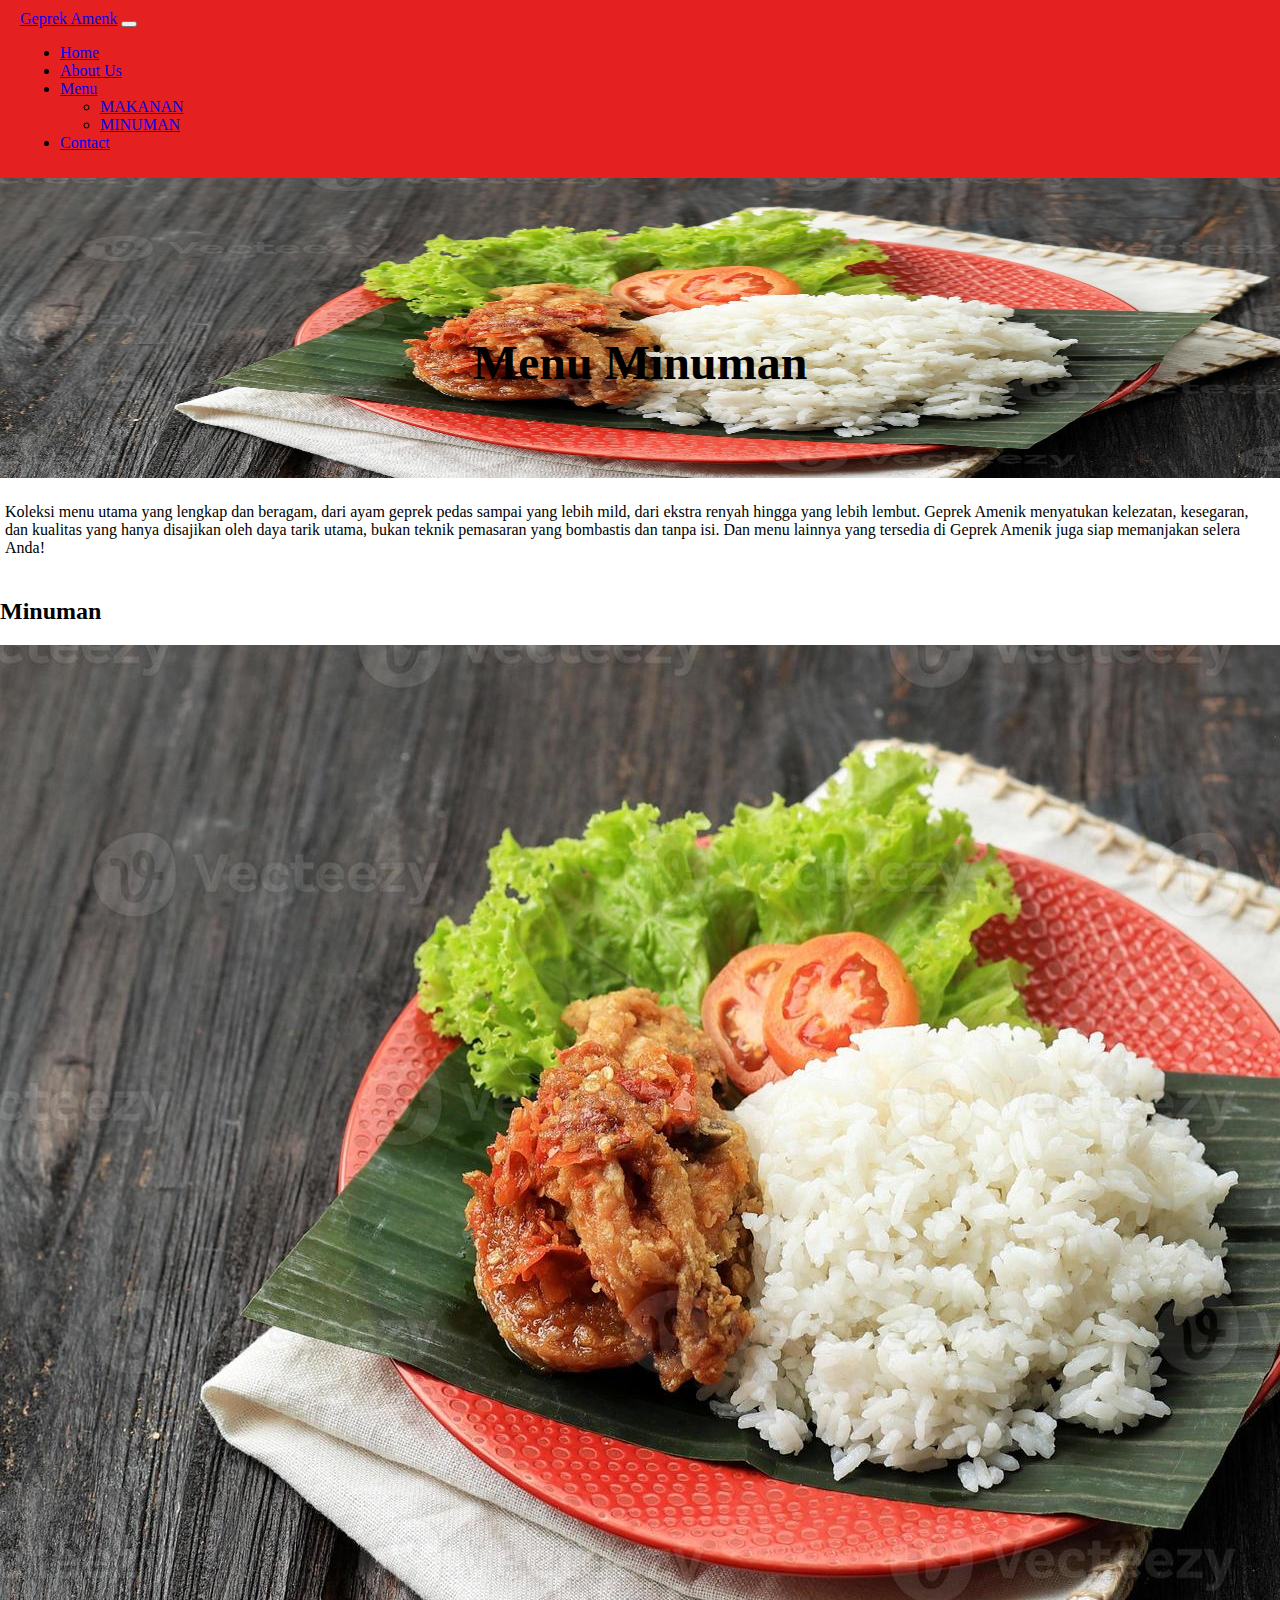
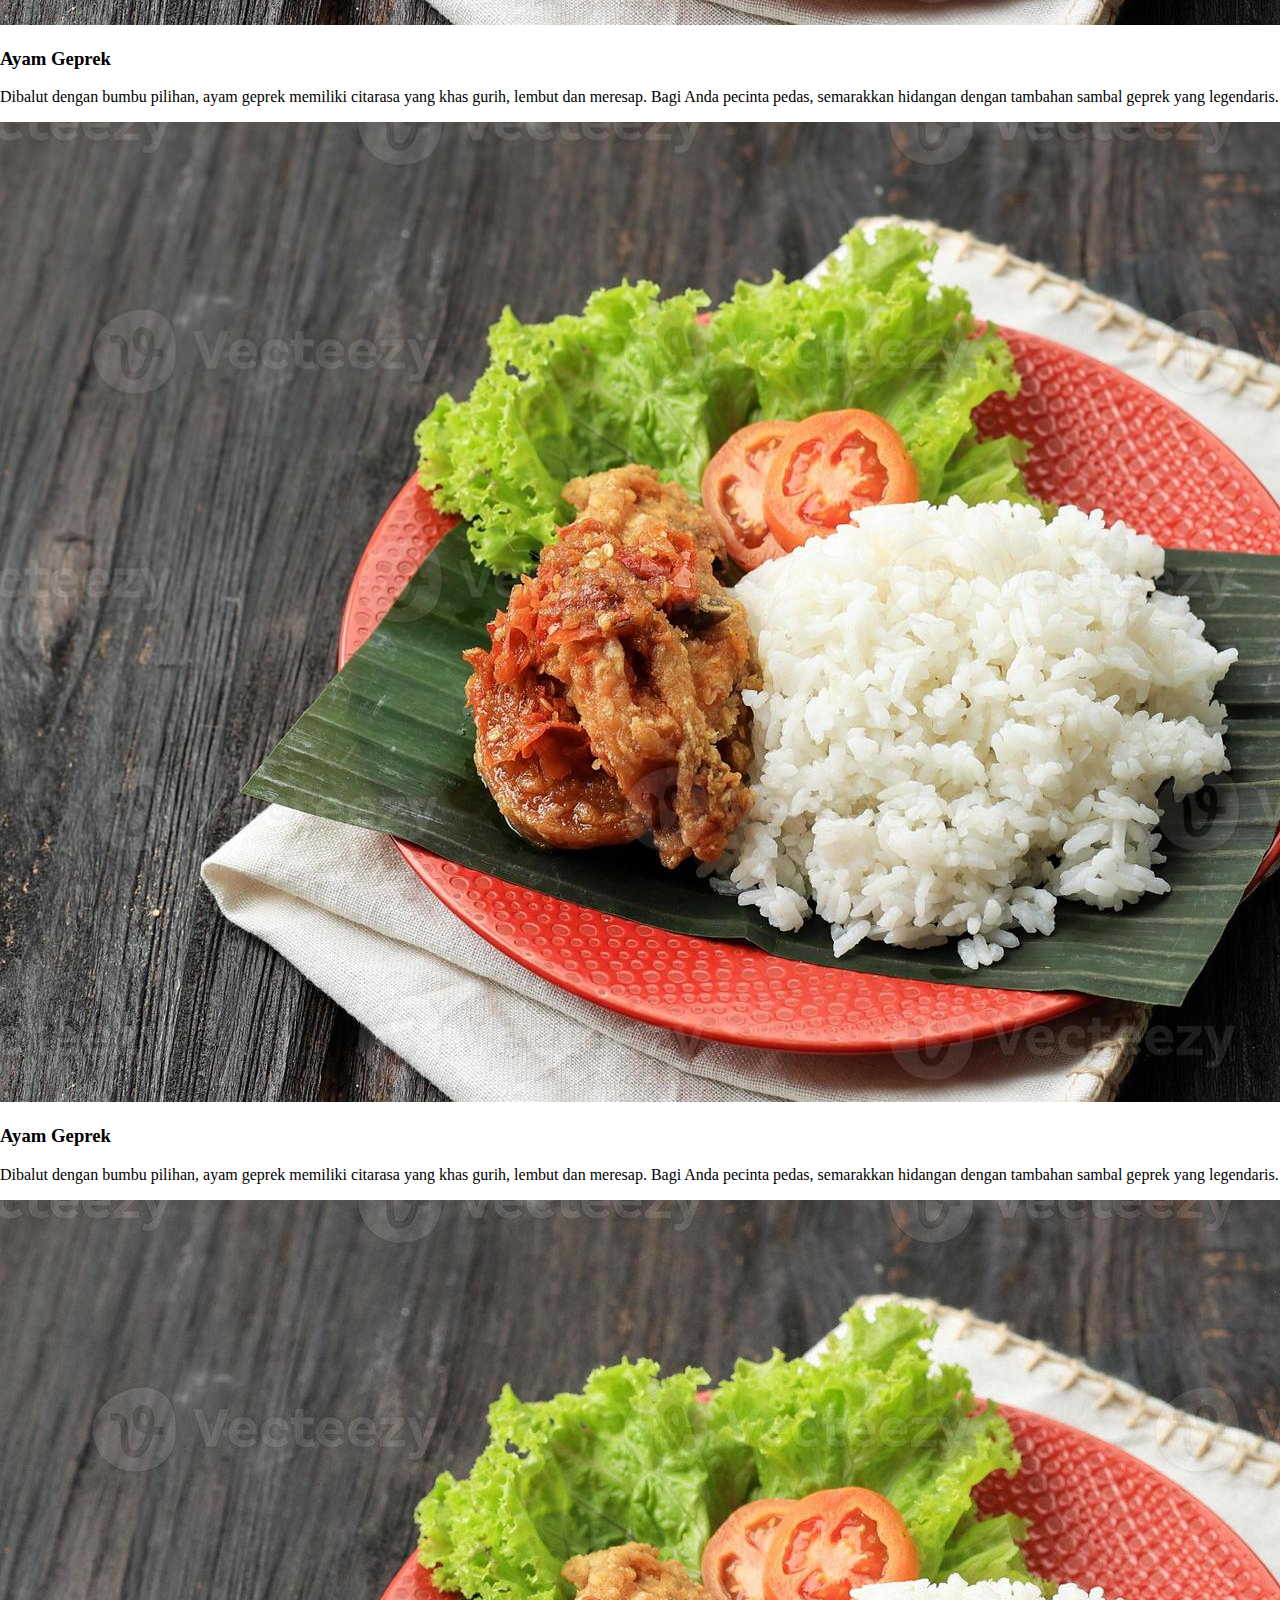
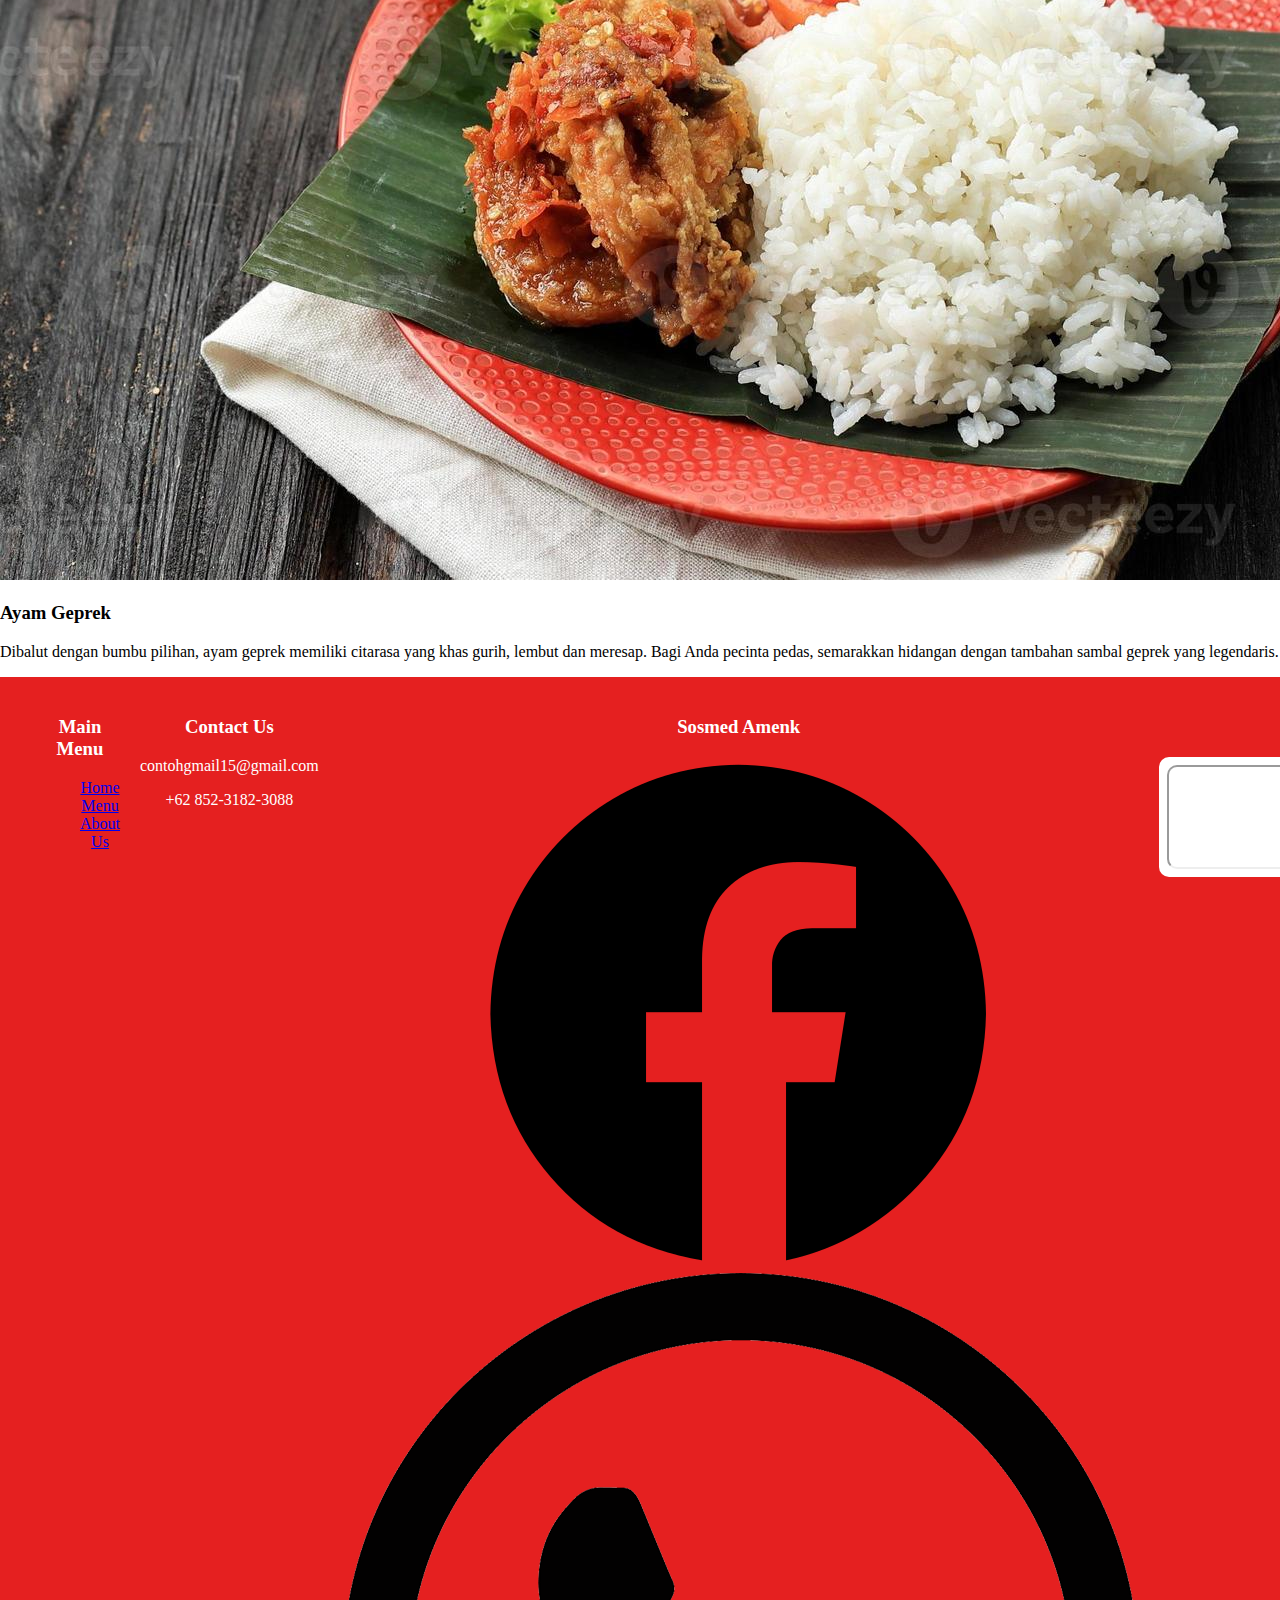
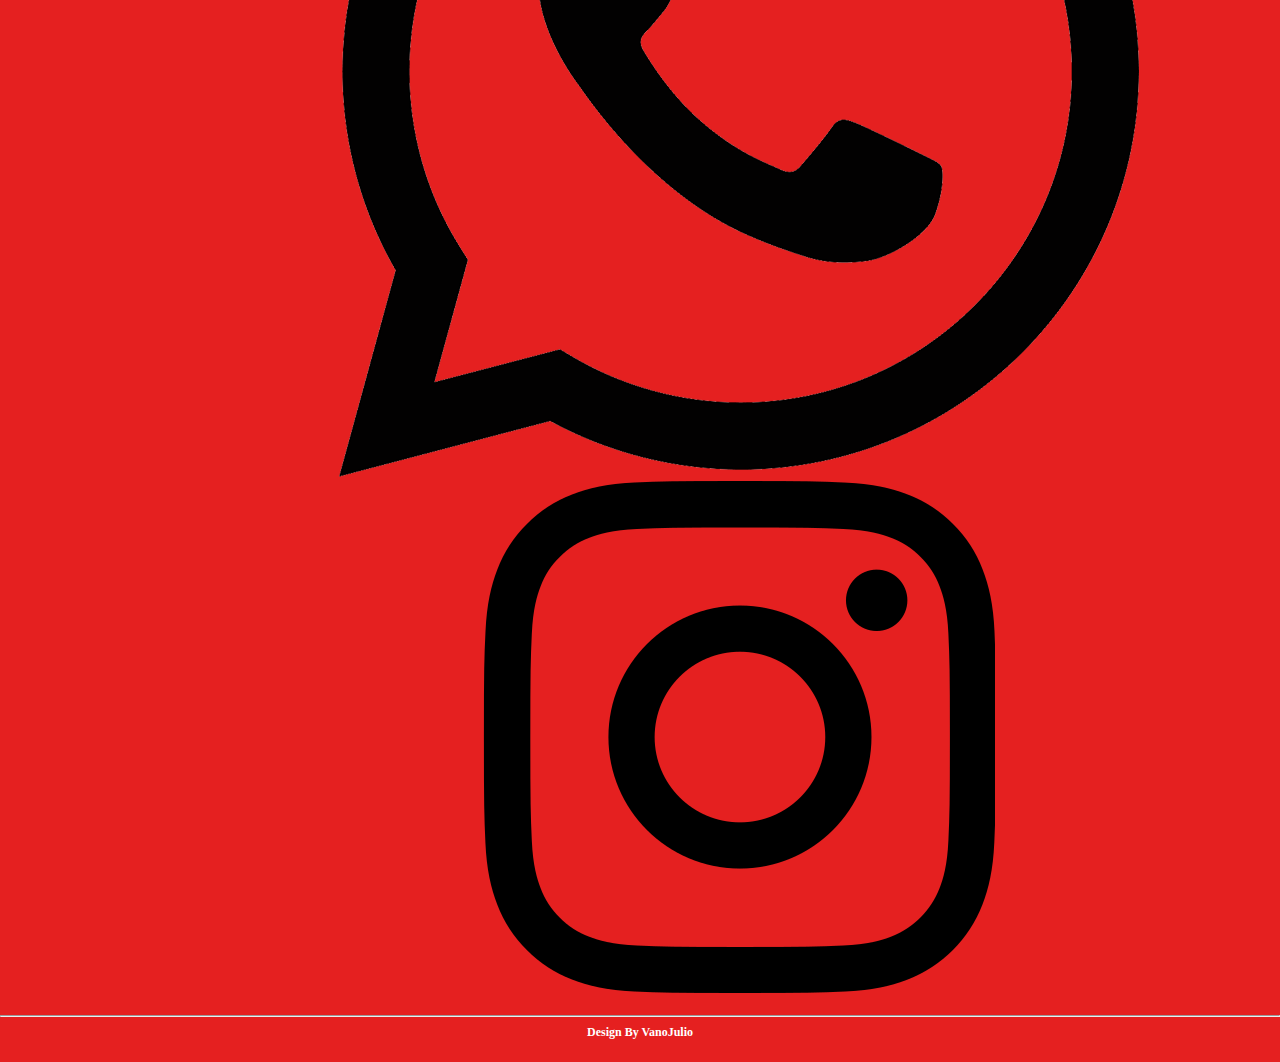
<file: menu.html>
<!DOCTYPE html>
<html lang="en">

<head>
    <meta charset="UTF-8">
    <meta name="viewport" content="width=device-width, initial-scale=1.0">
    <meta name="description"
        content="Geprek Amenk - Nikmati ayam geprek terbaik dengan berbagai pilihan menu. Segera pesan sekarang!">
    <title>GEPREK AMENK</title>
    <link rel="stylesheet" href="/CSS/style.css">
    <link href="https://cdn.jsdelivr.net/npm/bootstrap@5.0.2/dist/css/bootstrap.min.css" rel="stylesheet"
        integrity="sha384-EVSTQN3/azprG1Anm3QDgpJLIm9Nao0Yz1ztcQTwFspd3yD65VohhpuuCOmLASjC" crossorigin="anonymous">
    <script src="https://cdn.jsdelivr.net/npm/@popperjs/core@2.9.2/dist/umd/popper.min.js"
        integrity="sha384-IQsoLXl5PILFhosVNubq5LC7Qb9DXgDA9i+tQ8Zj3iwWAwPtgFTxbJ8NT4GN1R8p"
        crossorigin="anonymous"></script>
    <script src="https://cdn.jsdelivr.net/npm/bootstrap@5.0.2/dist/js/bootstrap.min.js"
        integrity="sha384-cVKIPhGWiC2Al4u+LWgxfKTRIcfu0JTxR+EQDz/bgldoEyl4H0zUF0QKbrJ0EcQF"
        crossorigin="anonymous"></script>
</head>

<body>
    <nav class="navbar navbar-expand-lg navbar-light bg-warning">
        <div class="container-fluid">
            <a class="navbar-brand" href="#">Geprek Amenk</a>
            <!-- Hamburger menu untuk layar kecil -->
            <button class="navbar-toggler" type="button" data-bs-toggle="collapse" data-bs-target="#navbarNav"
                aria-controls="navbarNav" aria-expanded="false" aria-label="Toggle navigation">
                <span class="navbar-toggler-icon"></span>
            </button>
            <div class="collapse navbar-collapse" id="navbarNav">
                <ul class="navbar-nav ms-auto">
                    <li class="nav-item">
                        <a class="nav-link active" aria-current="page" href="index.html">Home</a>
                    </li>
                    <li class="nav-item">
                        <a class="nav-link" href="about.html">About Us</a>
                    </li>
                    <li class="nav-item dropdown">
                        <a class="nav-link dropdown-toggle" href="#" id="navbarDropdown" role="button"
                            data-bs-toggle="dropdown" aria-expanded="false">
                            Menu
                        </a>
                        <ul class="dropdown-menu" aria-labelledby="navbarDropdown">
                            <li><a class="dropdown-item" href="makanan.html">MAKANAN</a></li>
                            <li><a class="dropdown-item" href="minuman.html">MINUMAN</a></li>
                        </ul>
                    </li>
                    <li class="nav-item">
                        <a class="nav-link" href="#">Contact</a>
                    </li>
                </ul>
            </div>
        </div>
    </nav>

    <div class="menu-header" style="position: relative;">
        <img src="/ASSETS/nasi-ayam-geprek-sambal-bawang-photo.jpg" alt="Ayam Geprek"
            style="width: 100%; height: 300px;">
        <h1
            style="position: absolute; top: 50%; left: 50%; transform: translate(-50%, -50%); color: rgb(0, 0, 0); font-size: 3em; font-weight: bold;">
            Menu Minuman</h1>
    </div>

    <div class="menu-section">

        <div class="menu-description" style="padding: 5px;">
            <p>
                Koleksi menu utama yang lengkap dan beragam, dari ayam geprek pedas sampai yang lebih mild, dari ekstra
                renyah hingga yang lebih lembut.
                Geprek Amenik menyatukan kelezatan, kesegaran, dan kualitas yang hanya disajikan oleh daya tarik utama,
                bukan teknik pemasaran yang bombastis dan tanpa isi.
                Dan menu lainnya yang tersedia di Geprek Amenik juga siap memanjakan selera Anda!
            </p>
        </div>

        <div class="menu-category">
            <h2>Minuman</h2>
            <div class="menu-item">
                <img src="/ASSETS/nasi-ayam-geprek-sambal-bawang-photo.jpg" alt="Ayam Geprek">
                <div class="menu-details">
                    <h3>Ayam Geprek</h3>
                    <p>
                        Dibalut dengan bumbu pilihan, ayam geprek memiliki citarasa yang khas gurih, lembut dan meresap.
                        Bagi Anda pecinta pedas, semarakkan hidangan dengan tambahan sambal geprek yang legendaris.
                    </p>
                </div>
            </div>
            <div class="menu-item">
                <img src="/ASSETS/nasi-ayam-geprek-sambal-bawang-photo.jpg" alt="Ayam Geprek">
                <div class="menu-details">
                    <h3>Ayam Geprek</h3>
                    <p>
                        Dibalut dengan bumbu pilihan, ayam geprek memiliki citarasa yang khas gurih, lembut dan meresap.
                        Bagi Anda pecinta pedas, semarakkan hidangan dengan tambahan sambal geprek yang legendaris.
                    </p>
                </div>
            </div>
            <div class="menu-item">
                <img src="/ASSETS/nasi-ayam-geprek-sambal-bawang-photo.jpg" alt="Ayam Geprek">
                <div class="menu-details">
                    <h3>Ayam Geprek</h3>
                    <p>
                        Dibalut dengan bumbu pilihan, ayam geprek memiliki citarasa yang khas gurih, lembut dan meresap.
                        Bagi Anda pecinta pedas, semarakkan hidangan dengan tambahan sambal geprek yang legendaris.
                    </p>
                </div>
            </div>
            <!-- Repeat menu items as needed -->
        </div>
    </div>

    <footer class="footer">
        <div class="footer-container">
            <div class="footer-column">
                <h3>Main Menu</h3>
                <ul>
                    <a href="index.html">Home</a>
                    <a href="makanan.html">Menu</a>
                    <a href="about.html">About Us</a>
                </ul>
            </div>
            <div class="footer-column">
                <h3>Contact Us</h3>
                <p>contohgmail15@gmail.com</p>
                <p>+62 852-3182-3088</p>
            </div>
            <div class="footer-column">
                <h3>Sosmed Amenk</h3>
                <div class="footer-sosmed">
                    <a href="https://facebook.com" target="_blank"><i class="fab fa-facebook"></i>
                        <img src="/ASSETS/fb.png">
                    </a>
                    <a href="https://twitter.com" target="_blank"><i class="fab fa-twitter"></i>
                        <img src="/ASSETS/wa.png">
                    </a>
                    <a href="https://instagram.com" target="_blank"><i class="fab fa-instagram"></i>
                        <img src="/ASSETS/ig.png">
                    </a>
                </div>
            </div>
            <div class="footer-columnn">
                <h3>Adress</h3>
                <div class="address-box">
                    <iframe
                        src="https://www.google.com/maps/embed?pb=!1m18!1m12!1m3!1d63185.60224560849!2d114.3760194!3d-8.1926668!2m3!1f0!2f0!3f0!3m2!1i1024!2i768!4f13.1!3m3!1m2!1s0x2dd145cfd7b82b3b%3A0x443e83f6f4e9cc3e!2sAMENK%20SALAD!5e0!3m2!1sid!2sid!4v1734929409439!5m2!1sid!2sid"
                        width="300" height="150" style="border-radius:10px;" allowfullscreen="" loading="lazy"
                        referrerpolicy="no-referrer-when-downgrade"></iframe>
                </div>
            </div>
        </div>
        <hr class="separator">
        <p class="footer-credit">Design By VanoJulio</p>
    </footer>

</body>

</html>
</file>
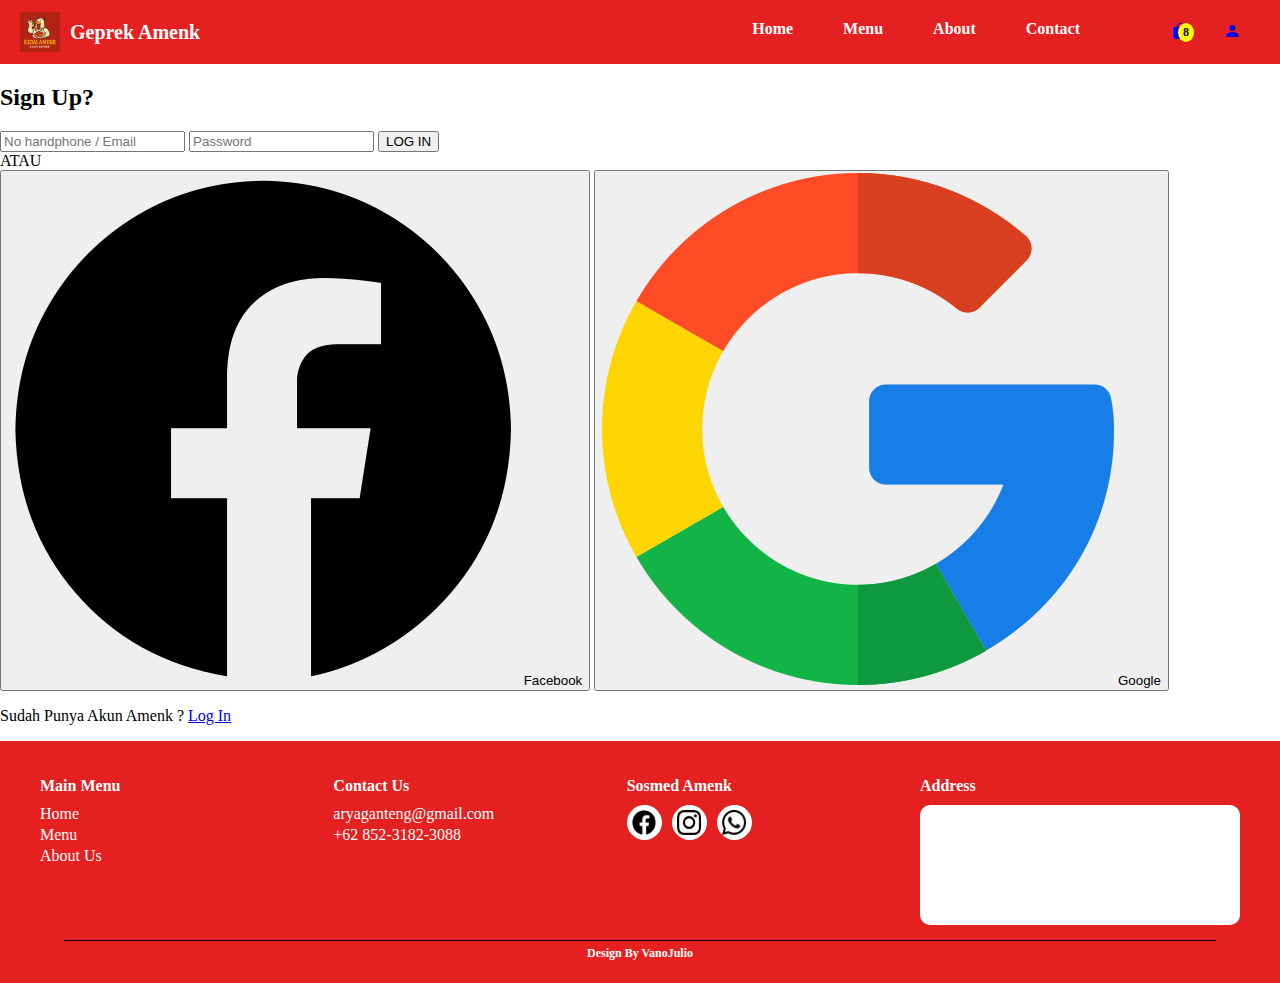
<file: sign.html>
<!DOCTYPE html>
<html lang="en">

<head>
    <meta charset="UTF-8">
    <meta name="viewport" content="width=device-width, initial-scale=1.0">
    <meta name="description"
        content="Geprek Amenk - Nikmati ayam geprek terbaik dengan berbagai pilihan menu. Segera pesan sekarang!">
    <title>GEPREK AMENK</title>
    <link rel="stylesheet" href="/CSS/style.css">
    <link href="https://cdn.jsdelivr.net/npm/bootstrap@5.0.2/dist/css/bootstrap.min.css" rel="stylesheet"
        integrity="sha384-EVSTQN3/azprG1Anm3QDgpJLIm9Nao0Yz1ztcQTwFspd3yD65VohhpuuCOmLASjC" crossorigin="anonymous">
    <script src="https://cdn.jsdelivr.net/npm/@popperjs/core@2.9.2/dist/umd/popper.min.js"
        integrity="sha384-IQsoLXl5PILFhosVNubq5LC7Qb9DXgDA9i+tQ8Zj3iwWAwPtgFTxbJ8NT4GN1R8p"
        crossorigin="anonymous"></script>
    <script src="https://cdn.jsdelivr.net/npm/bootstrap@5.0.2/dist/js/bootstrap.min.js"
        integrity="sha384-cVKIPhGWiC2Al4u+LWgxfKTRIcfu0JTxR+EQDz/bgldoEyl4H0zUF0QKbrJ0EcQF"
        crossorigin="anonymous"></script>
    <link rel="stylesheet" href="https://cdn.jsdelivr.net/npm/bootstrap-icons@1.11.3/font/bootstrap-icons.min.css">
</head>

<body>

    <nav class="navbar">
        <div class="logo-container">
            <img src="/ASSETS/logo.png" alt="Logo Rumah Amenk" class="logo">
            <span class="brand-name">Geprek Amenk</span>
        </div>
        <ul class="nav-links">
            <li><a href="landingpage.html">Home</a></li>
            <li><a href="menu-makanan.html">Menu</a></li>
            <li><a href="about.html">About</a></li>
            <li><a href="contact.html">Contact</a></li>
            <!-- <li><a href="contact.html" class="contact-btn">CONTACT</a></li> Sekarang pakai <a> biar bisa klik -->
        </ul>
        <div class="icons">
            <a href="cart.html" class="cart">
                <i class="bi bi-bag-fill"></i>
                <!-- <img src="/ASSETS/shopping-bag.png" alt="Cart"> -->
                <span class="cart-count">8</span>
            </a>
            <a href="login.html" class="user">
                <i class="bi bi-person-fill"></i>
                <!-- <img src="/ASSETS/user.png" alt="User"> -->
            </a>
        </div>
    </nav>

    <!--  CONTENT  -->

    <div class="login-container">
        <h2 class="log">Sign Up?</h2>
        <input class="nohp" type="text" placeholder="No handphone / Email">
        <input type="password" placeholder="Password">
        <button class="login-btn">LOG IN</button>

        <div class="divider">
            <span></span> ATAU <span></span>
        </div>

        <div class="social-login">
            <button class="facebook-btn">
                <img src="/ASSETS/fb.png" alt="Facebook"> Facebook
            </button>
            <button class="google-btn">
                <img src="/ASSETS/google.png" alt="Google"> Google
            </button>
        </div>

        <p class="register-text">
            Sudah Punya Akun Amenk ? <a href="login.html">Log In</a>
        </p>
    </div>

    <footer class="footer">
        <div class="footer-container">
            <div class="footer-section">
                <h3>Main Menu</h3>
                <ul>
                    <li><a href="landingpage.html">Home</a></li>
                    <li><a href="menu-makanan.html">Menu</a></li>
                    <li><a href="about.html">About Us</a></li>
                </ul>
            </div>

            <div class="footer-section">
                <h3>Contact Us</h3>
                <p>aryaganteng@gmail.com</p>
                <p>+62 852-3182-3088</p>
            </div>

            <div class="footer-section">
                <h3>Sosmed Amenk</h3>
                <div class="social-icons">
                    <a href="#">
                        <div class="circle">
                            <img src="/ASSETS/fb.png">
                        </div>
                    </a>
                   <a href="https://www.instagram.com/yuzakidesuu_/">
                        <div class="circle">
                            <img src="/ASSETS/ig.png">
                        </div>
                    </a>
                    <a href="https://wa.me/6285231823088?text=permisi%20kak%20saya%20tanya%20tanya%20dong">
                        <div class="circle">
                            <img src="/ASSETS/wa.png">
                        </div>
                    </a>
                </div>
            </div>

            <div class="footer-section">
                <h3>Address</h3>
                <div class="address-box">
                    <iframe
                        src="https://www.google.com/maps/embed?pb=!1m18!1m12!1m3!1d3949.0986796408683!2d114.37595739999999!3d-8.192814!2m3!1f0!2f0!3f0!3m2!1i1024!2i768!4f13.1!3m3!1m2!1s0x2dd145cfd7b82b3b%3A0x443e83f6f4e9cc3e!2sAMENK%20SALAD!5e0!3m2!1sid!2sid!4v1740978435400!5m2!1sid!2sid"
                        width="300" height="100" style="border:0;" allowfullscreen="" loading="lazy"
                        referrerpolicy="no-referrer-when-downgrade"></iframe>
                </div>
            </div>
        </div>

        <hr class="footer-line">
        <p class="footer-credit">Design By VanoJulio</p>
    </footer>
</body>

</html>
</file>
<file: CSS/style.css>
/* BODY */

body,
html {
    margin: 0;
    padding: 0;
}

/* NAVBAR */

.navbar {
    display: flex;
    justify-content: space-between;
    align-items: center;
    background-color: #E52020;
    padding: 10px 20px;
}

.logo-container {
    display: flex;
    align-items: center;
    gap: 10px;
}

.logo {
    width: 40px;
    height: 40px;
}

.brand-name {
    color: white;
    font-size: 20px;
    font-weight: bold;
}

.nav-links {
    list-style: none;
    display: flex;
    margin-left: 420px;
    margin-top: 10px;
    gap: 50px;
    /* Jarak antar menu dikurangi */
}

.nav-links li {
    display: inline;
}

.nav-links a {
    text-decoration: none;
    color: white;
    font-weight: bold;
    transition: color 0.3s;
}

.nav-links a:hover {
    color: yellow;
}

.icons {
    display: flex;
    align-items: center;
    gap: 30px;
    margin-right: 20px;
}

.cart,
.user {
    display: flex;
    align-items: center;
    text-decoration: none;
}

.cart img,
.user img {
    width: 30px;
    height: 30px;
}

.cart-count {
    background-color: yellow;
    color: black;
    font-size: 12px;
    font-weight: bold;
    padding: 2px 5px;
    border-radius: 50%;
    margin-left: -10px;
}

.contact-btn {
    text-decoration: none;
    color: white;
    font-weight: bold;
    padding: 8px 15px;
    cursor: pointer;
    transition: background 0.3s, color 0.3s;
    border-radius: 5px;
}

.contact-btn:hover {
    background-color: #FBA518;
    color: white;
    border-radius: 25px;
}



/* landing page */

header {
    background: #ffe5e5;
    padding: 50px 20px;
    display: flex;
    align-items: center;
    justify-content: center;
}

.header-content {
    display: flex;
    max-width: 1100px;
    width: 100%;
    justify-content: space-between;
    align-items: center;
}

.header-text {
    text-align: left;
    max-width: 500px;
}

.header-text h1 {
    font-size: 36px;
    font-weight: bold;
}

.header-text p {
    font-size: 16px;
    color: #333;
}

.order-btn,
.menu-lainnya {
    background: #ff9900;
    color: #fff;
    padding: 10px 20px;
    display: inline-block;
    border-radius: 5px;
    margin-top: 10px;
    cursor: pointer;
    border: 3px solid black;
}

.header-image img {
    width: 300px;
}

.menu-favorit {
    padding: 50px 20px;
    background: #ffe5e5;
    text-align: center;
}

.menu-favorit h2 {
    font-size: 28px;
    margin-bottom: 40px;
    font-weight: 700;
}

.carousel {
    display: flex;
    align-items: center;
    justify-content: center;
    position: relative;
}

.carousel-container {
    display: flex;
    overflow: hidden;
    gap: 100px;
    width: 900px;
}

.carousel-container img {
    width: 100px;
    transition: transform 0.3s;
}

.arrow {
    font-size: 54px;
    cursor: pointer;
    position: absolute;
    top: 50%;
    transform: translateY(-50%);
    color: rgb(0, 0, 0);
    padding: 5px;
    border-radius: 80%;
}

.arrow.left {
    margin-left: -1150px;
}

.arrow.right {
    margin-right: -1150px;
}


/* Login */



/* sign up */



/* ABOUT US */

.about {
    margin-top: 40px;
    font-weight: 700;
    margin-left: 40px;
}

.wrapper {
    display: flex;
    gap: 50px;
    margin-top: 20px;
    margin-bottom: 150px;
}

.gambar img {
    width: 400px;
    height: 300px;
    margin-left: 40px;
    border-radius: 15px;
}

.tentang {
    font-size: 15px;
    margin-right: 25px;
}

/* MENU */



/* CONTACT */



/* FOOTER */

.footer {
    background-color: #E52020;
    color: white;
    padding: 10px 0;
    text-align: center;
}

.footer-container {
    display: flex;
    justify-content: space-between;
    align-items: flex-start;
    /* Pastikan elemen sejajar atas */
    padding: 10px 40px;
    gap: 20px;
}

.footer-section {
    flex: 1;
    /* Semua bagian punya lebar yang sama */
    text-align: left;
    /* Biar teks tetap rata kiri */
}

.footer-section h3 {
    font-size: 16px;
    font-weight: bold;
    margin-bottom: 5px;
}

.footer-section ul {
    list-style: none;
    padding: 0;
    margin: 0;
}

.footer-section ul li {
    margin: 3px 0;
}

.footer-section ul li a {
    color: white;
    text-decoration: none;
}

.footer-section p {
    margin: 3px 0;
}

.social-icons {
    display: flex;
    gap: 10px; /* Biar agak renggang */
    align-items: center; /* Biar sejajar */
}

.social-icons a {
    text-decoration: none;
}

.circle {
    width: 35px; /* Diperbesar biar gambar nggak kepotong */
    height: 35px;
    background-color: white;
    border-radius: 50%;
    display: flex;
    align-items: center;
    justify-content: center;
    overflow: hidden; /* Biar gambar nggak keluar dari lingkaran */
}

.circle img {
    width: 70%; /* Supaya gambarnya proporsional */
    height: auto;
}


.address-box {
    width: 300px;
    /* Lebarkan biar iframe pas */
    height: 100px;
    /* Tinggi lebih besar */
    background-color: white;
    border-radius: 10px;
    display: flex;
    justify-content: center;
    align-items: center;
    padding: 10px;
    /* Biar ada jarak dalam */
}

.address-box iframe {
    width: 100%;
    height: 100%;
    border-radius: 10px;
}

.footer-section h3 {
    text-align: left;
    /* Biar sejajar ke kiri */
    margin-bottom: 10px;
    /* Jarak biar gak nempel */
}


.footer-line {
    border: none;
    height: 1px;
    background-color: black;
    width: 90%;
    margin: 5px auto;
}

.footer-credit {
    font-size: 12px;
    font-weight: bold;
    margin-top: 5px;
}
</file>
